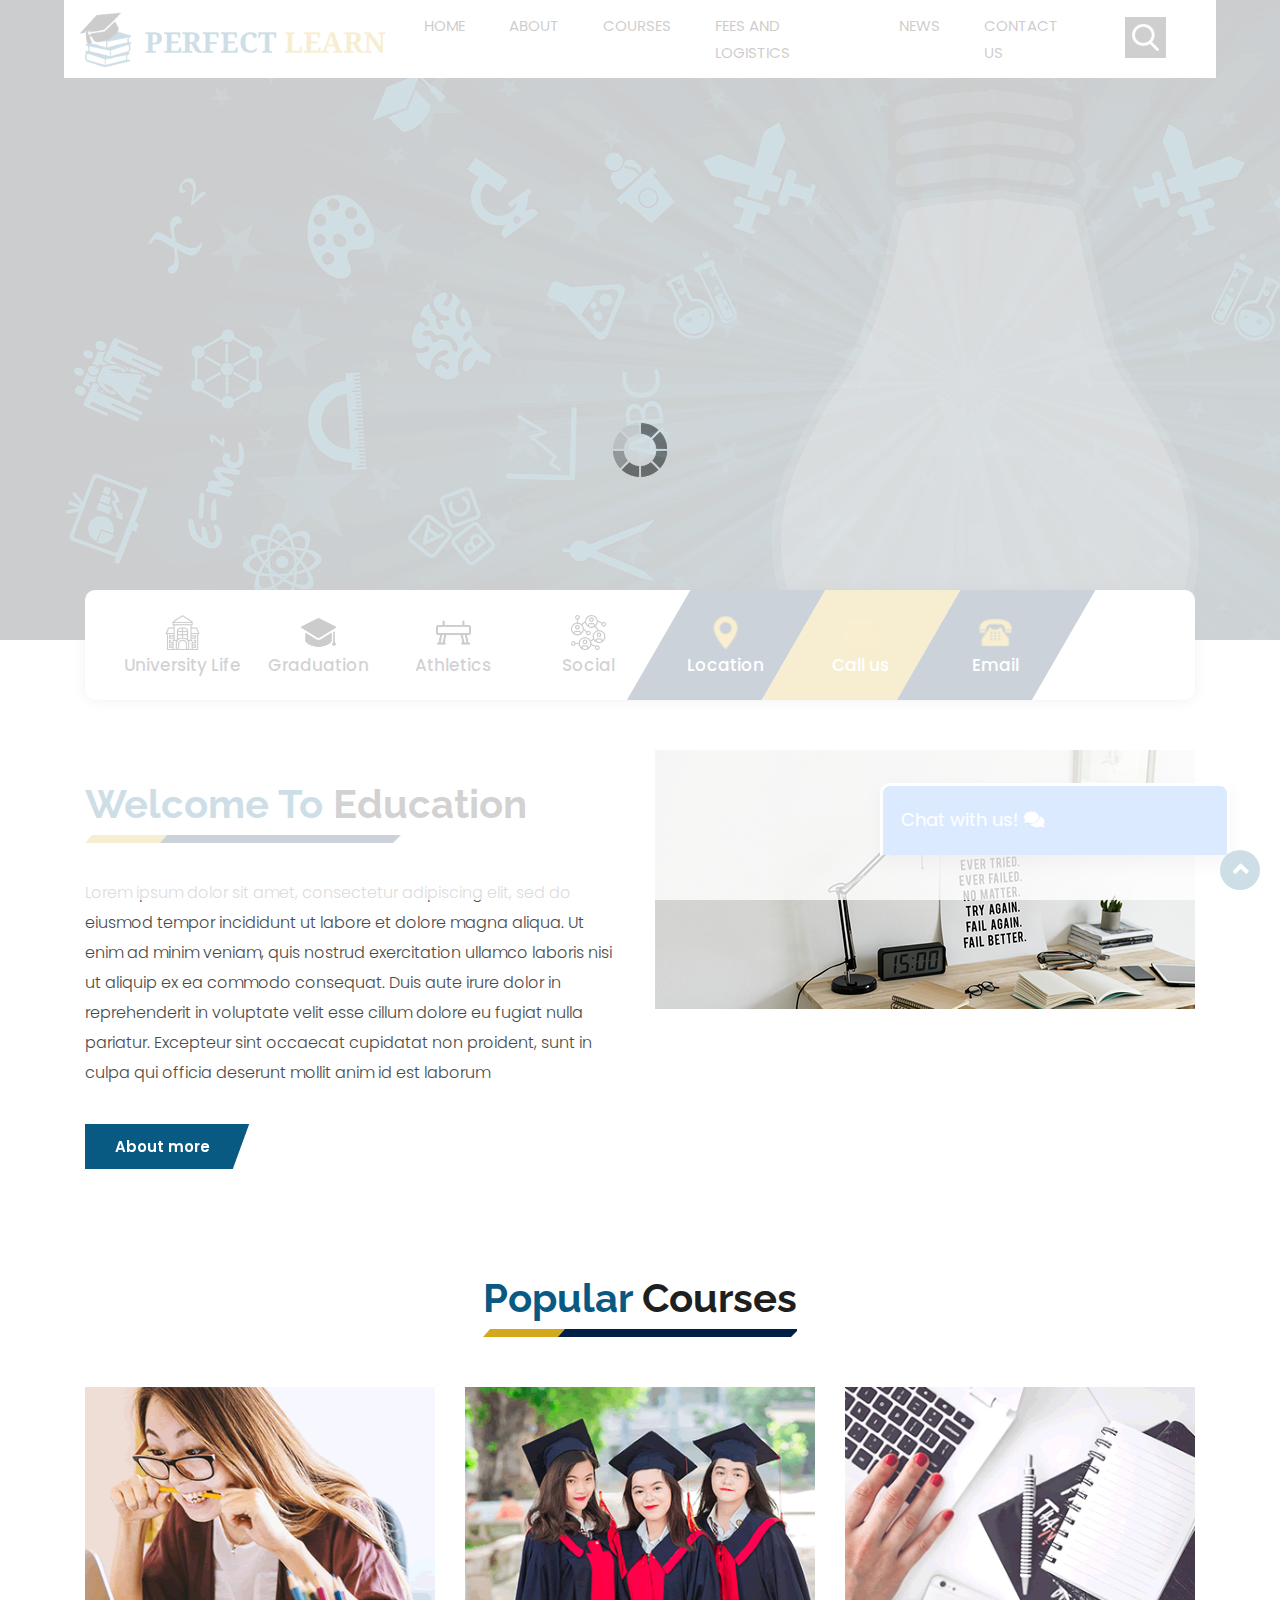
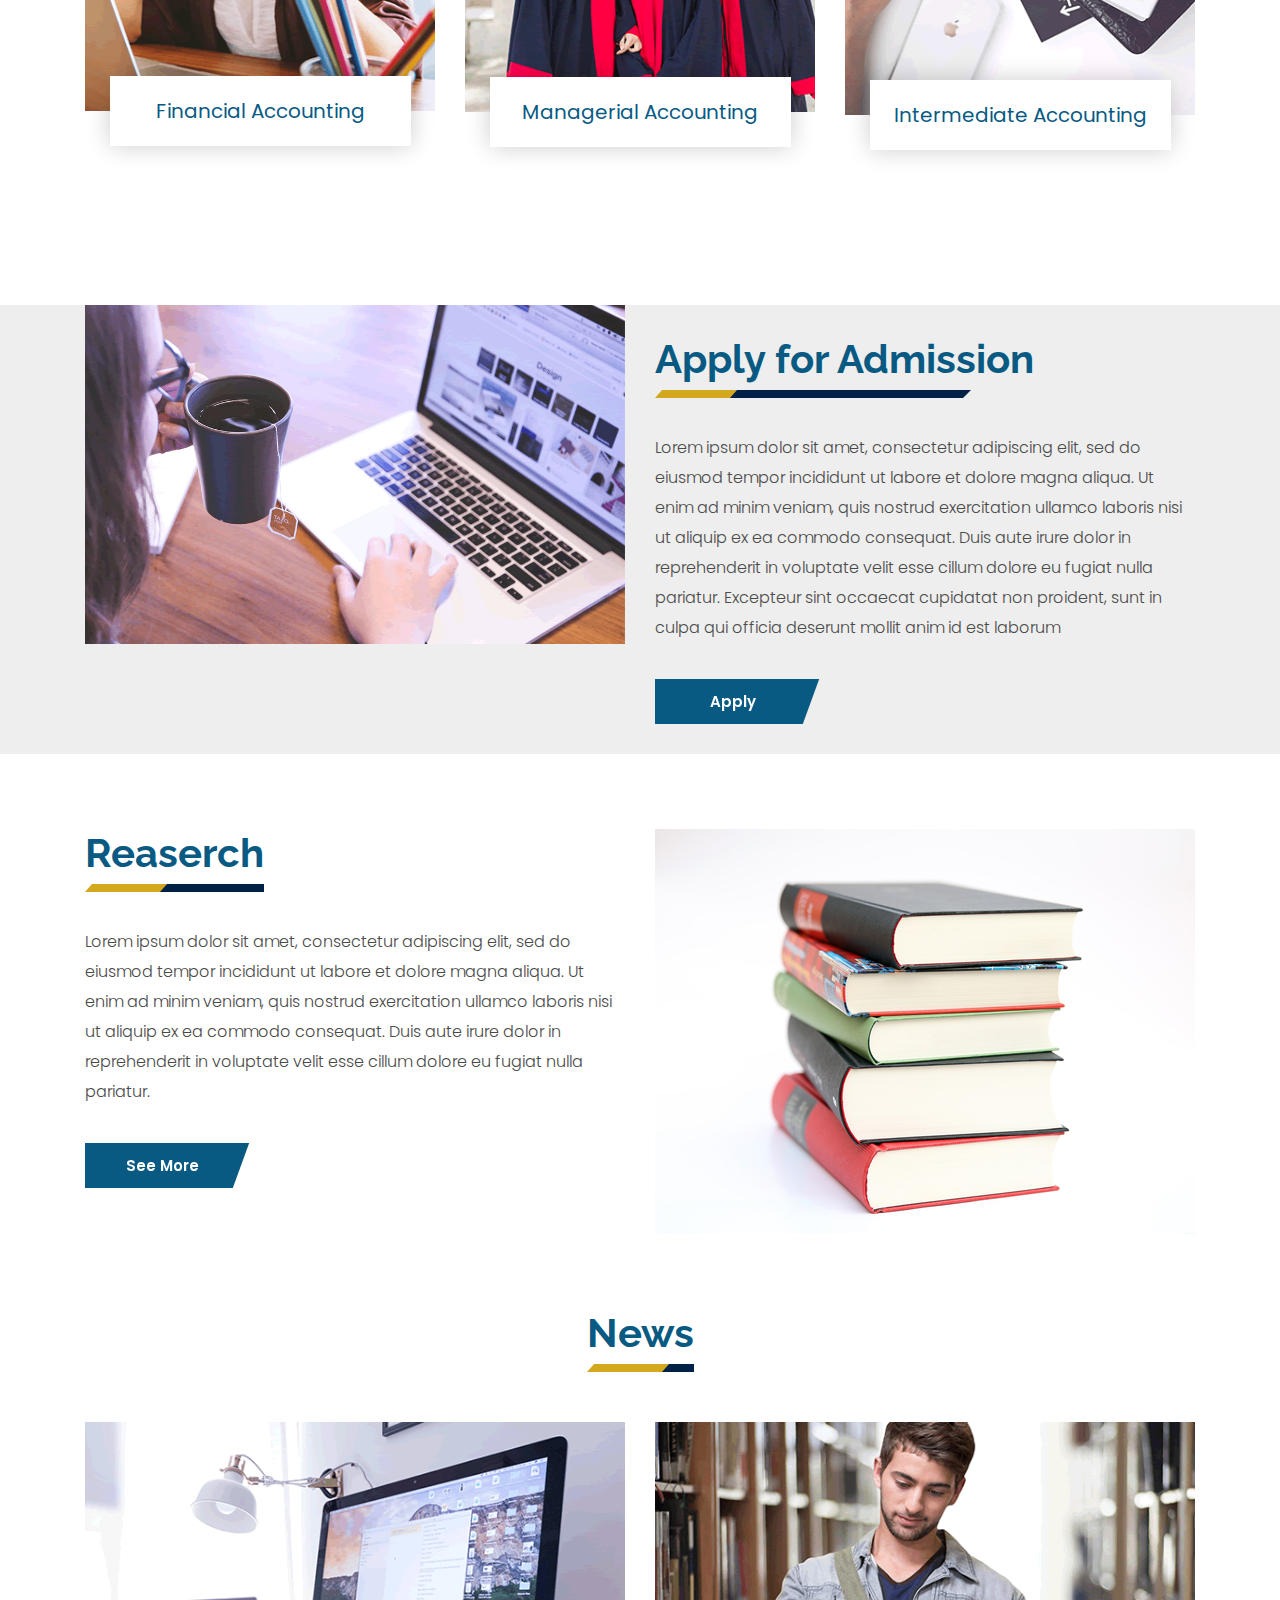
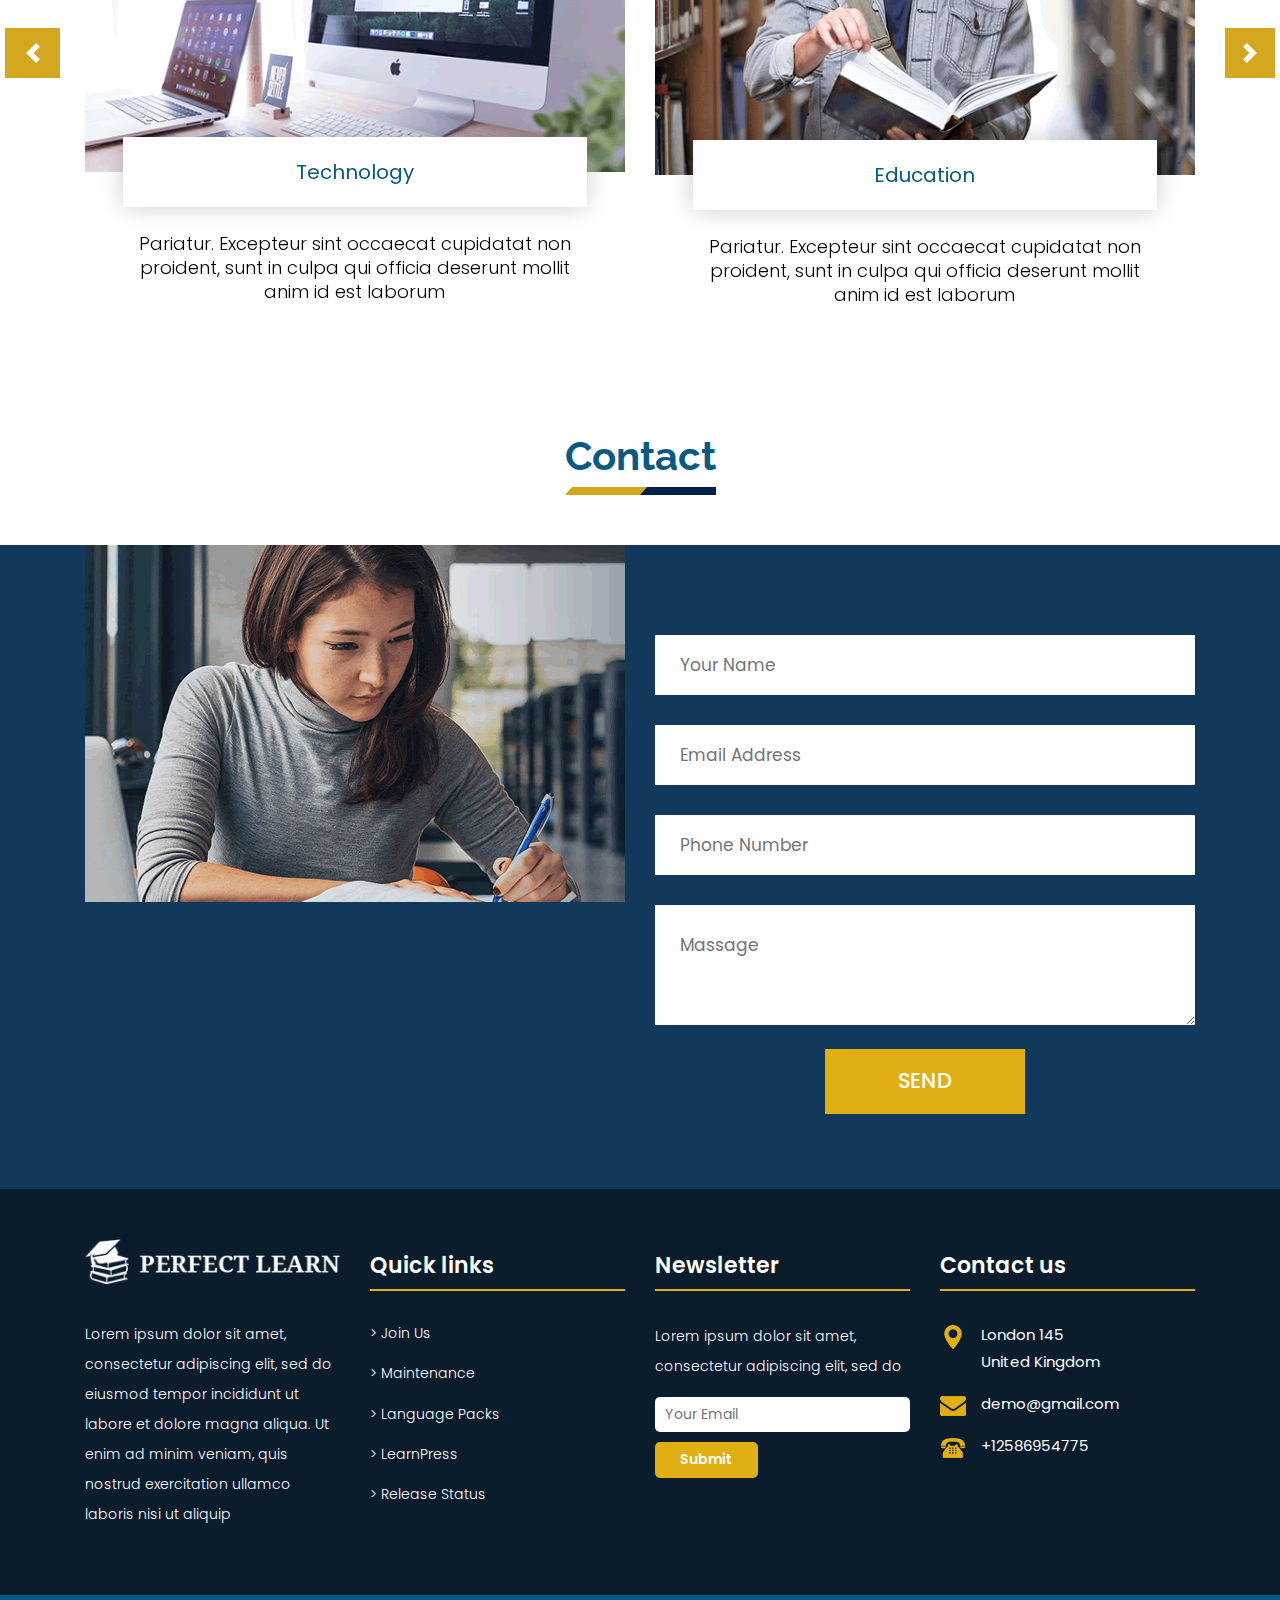
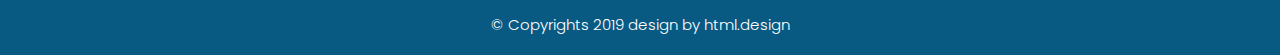
<file: index.html>
<!DOCTYPE html>
<html lang="en">
<!-- Basic -->

<head>
    <meta charset="utf-8">
    <meta http-equiv="X-UA-Compatible" content="IE=edge">

    <!-- Mobile Metas -->
    <meta name="viewport" content="width=device-width, minimum-scale=1.0, maximum-scale=1.0, user-scalable=no">

    <!-- Site Metas -->
    <title>Perfect - Learn Institute</title>
    <meta name="keywords" content="">
    <meta name="description" content="">
    <meta name="author" content="">

    <!-- Site Icons -->
    <link rel="shortcut icon" href="#" type="image/x-icon" />
    <link rel="apple-touch-icon" href="#" />

    <!-- Bootstrap CSS -->
    <link rel="stylesheet" href="css/bootstrap.min.css" />
    <!-- Pogo Slider CSS -->
    <link rel="stylesheet" href="css/pogo-slider.min.css" />
    <!-- Site CSS -->
    <link rel="stylesheet" href="css/style.css" />
    <!-- Responsive CSS -->
    <link rel="stylesheet" href="css/responsive.css" />
    <!-- Custom CSS -->
    <link rel="stylesheet" href="css/custom.css" />

    <!--[if lt IE 9]>
      <script src="https://oss.maxcdn.com/libs/html5shiv/3.7.0/html5shiv.js"></script>
      <script src="https://oss.maxcdn.com/libs/respond.js/1.4.2/respond.min.js"></script>
    <![endif]-->

        <link rel="stylesheet" type="text/css" href="static/css/chat.css">
    <link rel="stylesheet" type="text/css" href="static/css/home.css">
   
     <link rel="stylesheet" type="text/css" href="fontawesome/fontawesome/css/all.css">

</head>

<body id="home" data-spy="scroll" data-target="#navbar-wd" data-offset="98">

    <!-- LOADER -->
    <div id="preloader">
        <div class="loader">
            <img src="images/loader.gif" alt="#" />
        </div>
    </div>
    <!-- end loader -->
    <!-- END LOADER -->

    <!-- Start header -->
    <header class="top-header">
        <nav class="navbar header-nav navbar-expand-lg">
            <div class="container-fluid">
                <a class="navbar-brand" href="index.html"><img src="images/logo.png" alt="image"></a>
                <button class="navbar-toggler" type="button" data-toggle="collapse" data-target="#navbar-wd" aria-controls="navbar-wd" aria-expanded="false" aria-label="Toggle navigation">
                    <span></span>
                    <span></span>
                    <span></span>
                </button>
                <div class="collapse navbar-collapse justify-content-end" id="navbar-wd">
                    <ul class="navbar-nav">
                        <li><a class="nav-link active" href="index.html">Home</a></li>
                        <li><a class="nav-link" href="about.html">About</a></li>
                        <li><a class="nav-link" href="courses.html">Courses</a></li>
                        <li><a class="nav-link" href="reaserch.html">Fees and logistics</a></li>
						<li><a class="nav-link" href="news.html">News</a></li>
						<li><a class="nav-link" href="contact.html">Contact us</a></li>
                    </ul>
                </div>
                <div class="search-box">
                    <input type="text" class="search-txt" placeholder="Search">
                    <a class="search-btn">
                        <img src="images/search_icon.png" alt="#" />
                    </a>
                </div>
            </div>
        </nav>
    </header>
    <!-- End header -->

    <!-- Start Banner -->
    <div class="ulockd-home-slider" style="background-image:url(images/banner_img.png);">
        <div class="container-fluid">
            <div class="row">
                <div class="pogoSlider" id="js-main-slider">
                    <div class="pogoSlider-slide" style="background-image:url(images/banner_img.png);" >
                        <div class="container">
                            <div class="row">
                                <div class="col-md-12">
                                    <div class="slide_text">
                                        <h3><span span class="theme_color">You only have know one thing</span><br>you can learn anything</h3>
                                        <h4>Free Educations</h4>
                                        <br>
                                        <div class="full center">
										    <a class="contact_bt" href="courses.html">Start a Course</a>
										</div>
                                    </div>
                                </div>
                            </div>
                        </div>
                    </div>
                    <div class="pogoSlider-slide" style="background-image:url(images/banner_img.png);">
                        <div class="container">
                            <div class="row">
                                <div class="col-md-12">
                                    <div class="slide_text">
                                        <h3><span span class="theme_color">You only have know one thing</span><br>you can learn anything</h3>
                                        <h4>Free Educations</h4>
                                        <br>
                                        <div class="full center">
										    <a class="contact_bt" href="courses.html">Start a Course</a>
										</div>
                                    </div>
                                </div>
                            </div>
                        </div>
                    </div>
                </div>
                <!-- .pogoSlider -->
            </div>
        </div>
    </div>
    <!-- End Banner -->
    <!-- section -->
	<div class="section tabbar_menu">
	   <div class="container">
	      <div class="row">
		      <div class="col-md-12">
			     <div class="tab_menu">
				    <ul>
					   <li><a href="#"><span class="icon"><img src="images/i1.png" alt="#" /></span><span>University Life</span></a></li>
					   <li><a href="#"><span class="icon"><img src="images/i2.png" alt="#" /></span><span>Graduation</span></a></li>
					   <li><a href="#"><span class="icon"><img src="images/i3.png" alt="#" /></span><span>Athletics</span></a></li>
					   <li><a href="#"><span class="icon"><img src="images/i4.png" alt="#" /></span><span>Social</span></a></li>
					   <li><a href="#"><span class="icon"><img src="images/i5.png" alt="#" /></span><span>Location</span></a></li>
					   <li><a href="#"><span class="icon"><img src="images/i6.png" alt="#" /></span><span>Call us</span></a></li>
					   <li><a href="#"><span class="icon"><img src="images/i7.png" alt="#" /></span><span>Email</span></a></li>
					</ul>
				 </div>
			  </div>
		  </div>
	   </div>
	</div>
	<!-- end section -->
	<!-- section -->
    <div class="section margin-top_50">
        <div class="container">
            <div class="row">
                <div class="col-md-6 layout_padding_2">
                    <div class="full">
                        <div class="heading_main text_align_left">
						   <h2><span>Welcome To</span> Education</h2>
                        </div>
						<div class="full">
						  <p>Lorem ipsum dolor sit amet, consectetur adipiscing elit, sed do eiusmod tempor incididunt ut labore et dolore magna aliqua.
						  Ut enim ad minim veniam, quis nostrud exercitation ullamco laboris nisi ut aliquip ex ea commodo consequat. 
						  Duis aute irure dolor in reprehenderit in voluptate velit esse cillum dolore eu fugiat nulla pariatur. 
						  Excepteur sint occaecat cupidatat non proident, sunt in culpa qui officia deserunt mollit anim id est laborum</p>
						</div>
						<div class="full">
						   <a class="hvr-radial-out button-theme" href="#">About more</a>
						</div>
                    </div>
                </div>
				<div class="col-md-6">
                    <div class="full">
                        <img src="images/img2.png" alt="#" />
                    </div>
                </div>
            </div>
        </div>
    </div>
	<!-- end section -->
	<!-- section -->
    <div class="section layout_padding">
        <div class="container">
            <div class="row">
                <div class="col-md-12">
                    <div class="full">
                        <div class="heading_main text_align_center">
						   <h2><span>Popular </span>Courses</h2>
                        </div>
					  </div>
                </div>
				<div class="col-md-4">
                    <div class="full blog_img_popular">
                       <img class="img-responsive" src="images/p1.png" alt="#" /> 
					   <h4>Financial Accounting</h4>
                    </div>
                </div>
				<div class="col-md-4">
                    <div class="full blog_img_popular">
                        <img class="img-responsive" src="images/p2.png" alt="#" />
						<h4>Managerial Accounting</h4>
                    </div>
                </div>
				<div class="col-md-4">
                    <div class="full blog_img_popular">
                        <img class="img-responsive" src="images/p3.png" alt="#" />
						<h4>Intermediate Accounting</h4>
                    </div>
                </div>
            </div>
        </div>
    </div>
	<!-- end section -->
	<!-- section -->
    <div class="section margin-top_50 silver_bg">
        <div class="container">
            <div class="row">
			    <div class="col-md-6">
                    <div class="full float-right_img">
                        <img src="images/img6.png" alt="#" />
                    </div>
                </div>
                <div class="col-md-6 layout_padding_2">
                    <div class="full">
                        <div class="heading_main text_align_left">
						   <h2><span>Apply for Admission</h2>
                        </div>
						<div class="full">
						  <p>Lorem ipsum dolor sit amet, consectetur adipiscing elit, sed do eiusmod tempor incididunt ut labore et dolore magna aliqua.
						  Ut enim ad minim veniam, quis nostrud exercitation ullamco laboris nisi ut aliquip ex ea commodo consequat. Duis aute irure dolor 
						  in reprehenderit in voluptate velit esse cillum dolore eu fugiat nulla pariatur. Excepteur sint occaecat cupidatat non proident, 
						  sunt in culpa qui officia deserunt mollit anim id est laborum</p>
						</div>
						<div class="full">
						   <a class="hvr-radial-out button-theme" href="#">Apply</a>
						</div>
                    </div>
                </div>
			</div>
        </div>
    </div>
	<!-- end section -->
	<!-- section -->
    <div class="section layout_padding padding_bottom-0">
        <div class="container">
            <div class="row">
                <div class="col-md-6">
                    <div class="full">
                        <div class="heading_main text_align_left">
						   <h2><span>Reaserch</span></h2>
                        </div>
						<div class="full">
						  <p>Lorem ipsum dolor sit amet, consectetur adipiscing elit, sed do eiusmod tempor incididunt ut labore et dolore magna aliqua. 
						  Ut enim ad minim veniam, quis nostrud exercitation ullamco laboris nisi ut aliquip ex ea commodo consequat. Duis aute irure dolor in 
						  reprehenderit in voluptate velit esse cillum dolore eu fugiat nulla pariatur.</p>
						</div>
						<div class="full">
						   <a class="hvr-radial-out button-theme" href="#">See More</a>
						</div>
                    </div>
                </div>
				<div class="col-md-6">
                    <div class="full">
                        <img class="img-responsive" src="images/img7.png" alt="#" />
                    </div>
                </div>
            </div>
        </div>
    </div>
	<!-- end section -->
	<!-- section -->
    <div class="section layout_padding padding_bottom-0">
        <div class="container">
            <div class="row">
                <div class="col-md-12">
                    <div class="full">
                        <div class="heading_main text_align_center">
						   <h2><span>News</span></h2>
                        </div>
					  </div>
                </div>
			  </div>
               <div class="row">
                <div class="col-lg-12">
                    <div id="demo" class="carousel slide" data-ride="carousel">

                        <!-- The slideshow -->
                        <div class="carousel-inner">
                            <div class="carousel-item active">
                                <div class="row">
                                    <div class="col-lg-6 col-md-6 col-sm-12">
									   <div class="full blog_img_popular">
                                          <img class="img-responsive" src="images/img9.png" alt="#" />
										  <h4>Technology</h4>
										  <p>Pariatur. Excepteur sint occaecat cupidatat non proident, sunt in culpa qui officia deserunt mollit anim id est laborum</p>
										</div>
                                    </div>
                                    <div class="col-lg-6 col-md-6 col-sm-12">
                                        <div class="full blog_img_popular">
                                          <img class="img-responsive" src="images/img8.png" alt="#" />
										  <h4>Education</h4>
										  <p>Pariatur. Excepteur sint occaecat cupidatat non proident, sunt in culpa qui officia deserunt mollit anim id est laborum</p>
										</div>
                                    </div>
                                </div>
                            </div>
                            <div class="carousel-item">
                                <div class="row">
                                    <div class="col-lg-6 col-md-6 col-sm-12">
									   <div class="full blog_img_popular">
                                          <img class="img-responsive" src="images/img9.png" alt="#" />
										  <h4>Technology</h4>
										  <p>Pariatur. Excepteur sint occaecat cupidatat non proident, sunt in culpa qui officia deserunt mollit anim id est laborum</p>
										</div>
                                    </div>
                                    <div class="col-lg-6 col-md-6 col-sm-12">
                                        <div class="full blog_img_popular">
                                          <img class="img-responsive" src="images/img8.png" alt="#" />
										  <h4>Education</h4>
										  <p>Pariatur. Excepteur sint occaecat cupidatat non proident, sunt in culpa qui officia deserunt mollit anim id est laborum</p>
										</div>
                                    </div>
                                </div>
                            </div>
                        </div>

                        <!-- Left and right controls -->
                        <a class="carousel-control-prev" href="#demo" data-slide="prev">
                            <span class="carousel-control-prev-icon"></span>
                        </a>
                        <a class="carousel-control-next" href="#demo" data-slide="next">
                            <span class="carousel-control-next-icon"></span>
                        </a>

                    </div>
                </div>

            </div>			  
           </div>
        </div>
	<!-- end section -->
	<!-- section -->
    <div class="section layout_padding padding_bottom-0">
        <div class="container">
            <div class="row">
                <div class="col-md-12">
                    <div class="full">
                        <div class="heading_main text_align_center">
						   <h2><span>Contact</span></h2>
                        </div>
					  </div>
                </div>
			  </div>
           </div>
        </div>
	<!-- end section -->
	<!-- section -->
    <div class="section contact_section" style="background:#12385b;">
        <div class="container">
               <div class="row">
                 <div class="col-lg-6 col-md-6 col-sm-12">
				    <div class="full float-right_img">
                        <img src="images/img10.png" alt="#">
                    </div>
                 </div>
				 <div class="layout_padding col-lg-6 col-md-6 col-sm-12">
				    <div class="contact_form">
					    <form action="contact.html">
						   <fieldset>
						       <div class="full field">
							      <input type="text" placeholder="Your Name" name="your name" />
							   </div>
							   <div class="full field">
							      <input type="email" placeholder="Email Address" name="Email" />
							   </div>
							   <div class="full field">
							      <input type="phn" placeholder="Phone Number" name="Phone number" />
							   </div>
							   <div class="full field">
							      <textarea placeholder="Massage"></textarea>
							   </div>
							   <div class="full field">
							      <div class="center"><button>Send</button></div>
							   </div>
						   </fieldset>
						</form>
					</div>
                 </div>
               </div>			  
           </div>
        </div>
	<!-- end section -->
    <!-- Start Footer -->
    <footer class="footer-box">
        <div class="container">
		
		   <div class="row">
		   
		      <div class="col-xs-12 col-sm-6 col-md-6 col-lg-3">
			     <div class="footer_blog">
				    <div class="full margin-bottom_30">
					   <img src="images/footer_logo.png" alt="#" />
					 </div>
					 <div class="full white_fonts">
					    <p>Lorem ipsum dolor sit amet, consectetur adipiscing elit, sed do eiusmod tempor incididunt ut labore et dolore magna aliqua. 
						Ut enim ad minim veniam, quis nostrud exercitation ullamco laboris nisi ut aliquip </p>
					 </div>
				 </div>
			  </div>
			  
			  <div class="col-xs-12 col-sm-6 col-md-6 col-lg-3">
			       <div class="footer_blog footer_menu white_fonts">
						    <h3>Quick links</h3>
						    <ul> 
							  <li><a href="#">> Join Us</a></li>
							  <li><a href="#">> Maintenance</a></li>
							  <li><a href="#">> Language Packs</a></li>
							  <li><a href="#">> LearnPress</a></li>
							  <li><a href="#">> Release Status</a></li>
							</ul>
						 </div>
				 </div>
				 
				 <div class="col-xs-12 col-sm-6 col-md-6 col-lg-3">
				 <div class="footer_blog full white_fonts">
						     <h3>Newsletter</h3>
							 <p>Lorem ipsum dolor sit amet, consectetur adipiscing elit, sed do</p>
							 <div class="newsletter_form">
							    <form action="index.html">
								   <input type="email" placeholder="Your Email" name="#" required />
								   <button>Submit</button>
								</form>
							 </div>
						 </div>
					</div>	 
			  
			  <div class="col-xs-12 col-sm-6 col-md-6 col-lg-3">
				 <div class="footer_blog full white_fonts">
						     <h3>Contact us</h3>
							 <ul class="full">
							   <li><img src="images/i5.png"><span>London 145<br>United Kingdom</span></li>
							   <li><img src="images/i6.png"><span>demo@gmail.com</span></li>
							   <li><img src="images/i7.png"><span>+12586954775</span></li>
							 </ul>
						 </div>
					</div>	 
			  
		   </div>
		
        </div>
    </footer>
    <!-- End Footer -->

    <div class="footer_bottom">
        <div class="container">
            <div class="row">
                <div class="col-12">
                    <p class="crp">© Copyrights 2019 design by html.design</p>
                </div>
            </div>
        </div>
    </div>



    <!--CHATBOT SECTION-->
   
  
<div class="chat-bar-collapsible">
    <button id="chat-button" type="button" class="collapsible">Chat with us! 
     <i id="chat-icon" style="color: #fff;" class="fas fa-comments"></i>
    </button>

    <div class="content">
        <div class="full-chat-block">
            <!-- Message Container-->
            <div class="outer-container">
                <div class="chat-container">
                    
                    <!--Messages-->
                    <div id="chatbox">
                        <h5 id="chat-timestamp"></h5>
                        <p id="botStarterMessage" class="botText"><span>Loading...</span></p>
                    </div>

                    <!--USER INPUTBOX-->
                    <div class="chat-bar-input-block">
                        <div id="userInput">
                            <input id="textInput" class="input-box" type="text" name="msg" placeholder="Tap 'Enter' to send a message">
                            <p></p>
                        </div>

                    <div class="chat-bar-icons">
                    <i id="chat-icon" style="color: crimson;" class="fas fa-heart" onclick="heartButton()"></i>

                    <i id="chat-icon" style="color: #333;" class="fa fa fa-paper-plane" onclick="sendButton()"></i>
                    </div>
                    </div>

                 <div id="chat-bar-bottom">
                    <p></p>
                 </div>

                </div>
            </div>
        </div>
    </div>
</div>
   


<!--END OF CHATBOT SECTION-->
    <a href="#" id="scroll-to-top" class="hvr-radial-out"><i class="fa fa-angle-up"></i></a>

    <!-- ALL JS FILES -->
    <script src="js/jquery.min.js"></script>
	<script src="js/popper.min.js"></script>
    <script src="js/bootstrap.min.js"></script>
    <!-- ALL PLUGINS -->
    <script src="js/jquery.magnific-popup.min.js"></script>
    <script src="js/jquery.pogo-slider.min.js"></script>
    <script src="js/slider-index.js"></script>
    <script src="js/smoothscroll.js"></script>
    <script src="js/form-validator.min.js"></script>
    <script src="js/contact-form-script.js"></script>
    <script src="js/isotope.min.js"></script>
    <script src="js/images-loded.min.js"></script>
    <script src="js/custom.js"></script>
	<script>
	/* counter js */

(function ($) {
	$.fn.countTo = function (options) {
		options = options || {};
		
		return $(this).each(function () {
			// set options for current element
			var settings = $.extend({}, $.fn.countTo.defaults, {
				from:            $(this).data('from'),
				to:              $(this).data('to'),
				speed:           $(this).data('speed'),
				refreshInterval: $(this).data('refresh-interval'),
				decimals:        $(this).data('decimals')
			}, options);
			
			// how many times to update the value, and how much to increment the value on each update
			var loops = Math.ceil(settings.speed / settings.refreshInterval),
				increment = (settings.to - settings.from) / loops;
			
			// references & variables that will change with each update
			var self = this,
				$self = $(this),
				loopCount = 0,
				value = settings.from,
				data = $self.data('countTo') || {};
			
			$self.data('countTo', data);
			
			// if an existing interval can be found, clear it first
			if (data.interval) {
				clearInterval(data.interval);
			}
			data.interval = setInterval(updateTimer, settings.refreshInterval);
			
			// initialize the element with the starting value
			render(value);
			
			function updateTimer() {
				value += increment;
				loopCount++;
				
				render(value);
				
				if (typeof(settings.onUpdate) == 'function') {
					settings.onUpdate.call(self, value);
				}
				
				if (loopCount >= loops) {
					// remove the interval
					$self.removeData('countTo');
					clearInterval(data.interval);
					value = settings.to;
					
					if (typeof(settings.onComplete) == 'function') {
						settings.onComplete.call(self, value);
					}
				}
			}
			
			function render(value) {
				var formattedValue = settings.formatter.call(self, value, settings);
				$self.html(formattedValue);
			}
		});
	};
	
	$.fn.countTo.defaults = {
		from: 0,               // the number the element should start at
		to: 0,                 // the number the element should end at
		speed: 1000,           // how long it should take to count between the target numbers
		refreshInterval: 100,  // how often the element should be updated
		decimals: 0,           // the number of decimal places to show
		formatter: formatter,  // handler for formatting the value before rendering
		onUpdate: null,        // callback method for every time the element is updated
		onComplete: null       // callback method for when the element finishes updating
	};
	
	function formatter(value, settings) {
		return value.toFixed(settings.decimals);
	}
}(jQuery));

jQuery(function ($) {
  // custom formatting example
  $('.count-number').data('countToOptions', {
	formatter: function (value, options) {
	  return value.toFixed(options.decimals).replace(/\B(?=(?:\d{3})+(?!\d))/g, ',');
	}
  });
  
  // start all the timers
  $('.timer').each(count);  
  
  function count(options) {
	var $this = $(this);
	options = $.extend({}, options || {}, $this.data('countToOptions') || {});
	$this.countTo(options);
  }
});
	</script>

<script src="jquery.js"></script>
<script src="static/script/chat.js"></script>
<script src="static/script/responses.js"></script>


</body>

</html>
</file>
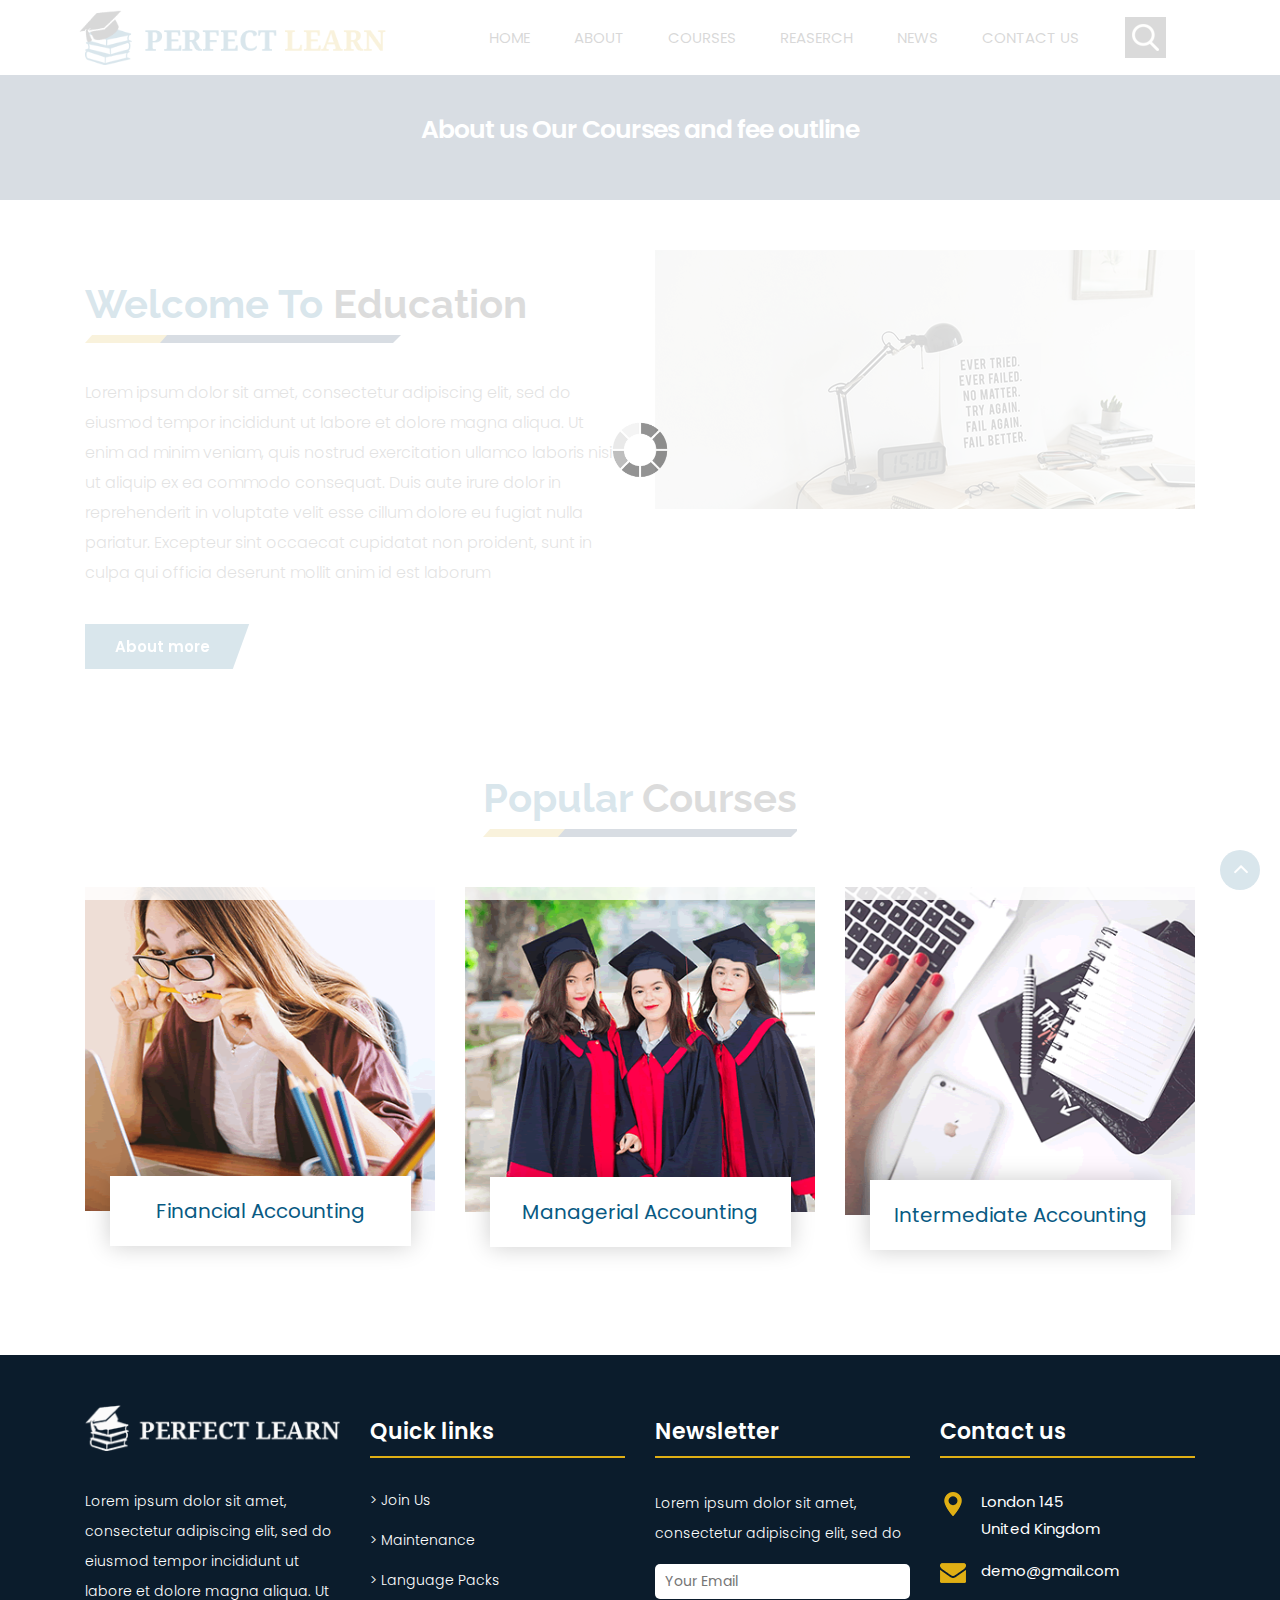
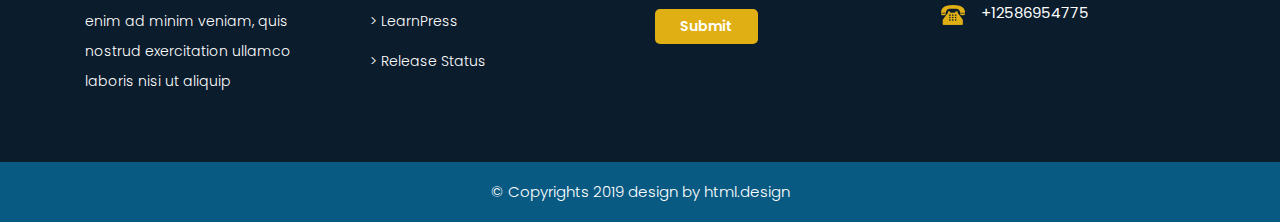
<file: about.html>
<!DOCTYPE html>
<html lang="en">
<!-- Basic -->

<head>
    <meta charset="utf-8">
    <meta http-equiv="X-UA-Compatible" content="IE=edge">

    <!-- Mobile Metas -->
    <meta name="viewport" content="width=device-width, minimum-scale=1.0, maximum-scale=1.0, user-scalable=no">

    <!-- Site Metas -->
    <title>Perfect - Responsive HTML5 Template</title>
    <meta name="keywords" content="">
    <meta name="description" content="">
    <meta name="author" content="">

    <!-- Site Icons -->
    <link rel="shortcut icon" href="#" type="image/x-icon" />
    <link rel="apple-touch-icon" href="#" />

    <!-- Bootstrap CSS -->
    <link rel="stylesheet" href="css/bootstrap.min.css" />
    <!-- Pogo Slider CSS -->
    <link rel="stylesheet" href="css/pogo-slider.min.css" />
    <!-- Site CSS -->
    <link rel="stylesheet" href="css/style.css" />
    <!-- Responsive CSS -->
    <link rel="stylesheet" href="css/responsive.css" />
    <!-- Custom CSS -->
    <link rel="stylesheet" href="css/custom.css" />

    <!--[if lt IE 9]>
      <script src="https://oss.maxcdn.com/libs/html5shiv/3.7.0/html5shiv.js"></script>
      <script src="https://oss.maxcdn.com/libs/respond.js/1.4.2/respond.min.js"></script>
    <![endif]-->

</head>

<body id="inner_page" data-spy="scroll" data-target="#navbar-wd" data-offset="98">

    <!-- LOADER -->
    <div id="preloader">
        <div class="loader">
            <img src="images/loader.gif" alt="#" />
        </div>
    </div>
    <!-- end loader -->
    <!-- END LOADER -->

    <!-- Start header -->
    <header class="top-header">
        <nav class="navbar header-nav navbar-expand-lg">
            <div class="container-fluid">
                <a class="navbar-brand" href="index.html"><img src="images/logo.png" alt="image"></a>
                <button class="navbar-toggler" type="button" data-toggle="collapse" data-target="#navbar-wd" aria-controls="navbar-wd" aria-expanded="false" aria-label="Toggle navigation">
                    <span></span>
                    <span></span>
                    <span></span>
                </button>
                <div class="collapse navbar-collapse justify-content-end" id="navbar-wd">
                    <ul class="navbar-nav">
                        <li><a class="nav-link active" href="index.html">Home</a></li>
                        <li><a class="nav-link" href="about.html">About</a></li>
                        <li><a class="nav-link" href="courses.html">Courses</a></li>
                        <li><a class="nav-link" href="reaserch.html">Reaserch</a></li>
						<li><a class="nav-link" href="news.html">News</a></li>
						<li><a class="nav-link" href="contact.html">Contact us</a></li>
                    </ul>
                </div>
                <div class="search-box">
                    <input type="text" class="search-txt" placeholder="Search">
                    <a class="search-btn">
                        <img src="images/search_icon.png" alt="#" />
                    </a>
                </div>
            </div>
        </nav>
    </header>
    <!-- End header -->

	<!-- section -->
	
	<section class="inner_banner">
	  <div class="container">
	      <div class="row">
		      <div class="col-12">
			     <div class="full">
				     <h3>About us Our Courses and fee outline</h3>
				 </div>
			  </div>
		  </div>
	  </div>
	</section>
	
	<!-- end section -->
   
	<!-- section -->
    <div class="section margin-top_50">
        <div class="container">
            <div class="row">
                <div class="col-md-6 layout_padding_2">
                    <div class="full">
                        <div class="heading_main text_align_left">
						   <h2><span>Welcome To</span> Education</h2>
                        </div>
						<div class="full">
						  <p>Lorem ipsum dolor sit amet, consectetur adipiscing elit, sed do eiusmod tempor incididunt ut labore et dolore magna aliqua.
						  Ut enim ad minim veniam, quis nostrud exercitation ullamco laboris nisi ut aliquip ex ea commodo consequat. 
						  Duis aute irure dolor in reprehenderit in voluptate velit esse cillum dolore eu fugiat nulla pariatur. 
						  Excepteur sint occaecat cupidatat non proident, sunt in culpa qui officia deserunt mollit anim id est laborum</p>
						</div>
						<div class="full">
						   <a class="hvr-radial-out button-theme" href="#">About more</a>
						</div>
                    </div>
                </div>
				<div class="col-md-6">
                    <div class="full">
                        <img src="images/img2.png" alt="#" />
                    </div>
                </div>
            </div>
        </div>
    </div>
	<!-- end section -->
	<!-- section -->
    <div class="section layout_padding">
        <div class="container">
            <div class="row">
                <div class="col-md-12">
                    <div class="full">
                        <div class="heading_main text_align_center">
						   <h2><span>Popular </span>Courses</h2>
                        </div>
					  </div>
                </div>
				<div class="col-md-4">
                    <div class="full blog_img_popular">
                       <img class="img-responsive" src="images/p1.png" alt="#" /> 
					   <h4>Financial Accounting</h4>
                    </div>
                </div>
				<div class="col-md-4">
                    <div class="full blog_img_popular">
                        <img class="img-responsive" src="images/p2.png" alt="#" />
						<h4>Managerial Accounting</h4>
                    </div>
                </div>
				<div class="col-md-4">
                    <div class="full blog_img_popular">
                        <img class="img-responsive" src="images/p3.png" alt="#" />
						<h4>Intermediate Accounting</h4>
                    </div>
                </div>
            </div>
        </div>
    </div>
	<!-- end section -->
    <!-- Start Footer -->
    <footer class="footer-box">
        <div class="container">
		
		   <div class="row">
		   
		      <div class="col-xs-12 col-sm-6 col-md-6 col-lg-3">
			     <div class="footer_blog">
				    <div class="full margin-bottom_30">
					   <img src="images/footer_logo.png" alt="#" />
					 </div>
					 <div class="full white_fonts">
					    <p>Lorem ipsum dolor sit amet, consectetur adipiscing elit, sed do eiusmod tempor incididunt ut labore et dolore magna aliqua. 
						Ut enim ad minim veniam, quis nostrud exercitation ullamco laboris nisi ut aliquip </p>
					 </div>
				 </div>
			  </div>
			  
			  <div class="col-xs-12 col-sm-6 col-md-6 col-lg-3">
			       <div class="footer_blog footer_menu white_fonts">
						    <h3>Quick links</h3>
						    <ul> 
							  <li><a href="#">> Join Us</a></li>
							  <li><a href="#">> Maintenance</a></li>
							  <li><a href="#">> Language Packs</a></li>
							  <li><a href="#">> LearnPress</a></li>
							  <li><a href="#">> Release Status</a></li>
							</ul>
						 </div>
				 </div>
				 
				 <div class="col-xs-12 col-sm-6 col-md-6 col-lg-3">
				 <div class="footer_blog full white_fonts">
						     <h3>Newsletter</h3>
							 <p>Lorem ipsum dolor sit amet, consectetur adipiscing elit, sed do</p>
							 <div class="newsletter_form">
							    <form action="index.html">
								   <input type="email" placeholder="Your Email" name="#" required />
								   <button>Submit</button>
								</form>
							 </div>
						 </div>
					</div>	 
			  
			  <div class="col-xs-12 col-sm-6 col-md-6 col-lg-3">
				 <div class="footer_blog full white_fonts">
						     <h3>Contact us</h3>
							 <ul class="full">
							   <li><img src="images/i5.png"><span>London 145<br>United Kingdom</span></li>
							   <li><img src="images/i6.png"><span>demo@gmail.com</span></li>
							   <li><img src="images/i7.png"><span>+12586954775</span></li>
							 </ul>
						 </div>
					</div>	 
			  
		   </div>
		
        </div>
    </footer>
    <!-- End Footer -->

    <div class="footer_bottom">
        <div class="container">
            <div class="row">
                <div class="col-12">
                    <p class="crp">© Copyrights 2019 design by html.design</p>
                </div>
            </div>
        </div>
    </div>

    <a href="#" id="scroll-to-top" class="hvr-radial-out"><i class="fa fa-angle-up"></i></a>

    <!-- ALL JS FILES -->
    <script src="js/jquery.min.js"></script>
	<script src="js/popper.min.js"></script>
    <script src="js/bootstrap.min.js"></script>
    <!-- ALL PLUGINS -->
    <script src="js/jquery.magnific-popup.min.js"></script>
    <script src="js/jquery.pogo-slider.min.js"></script>
    <script src="js/slider-index.js"></script>
    <script src="js/smoothscroll.js"></script>
    <script src="js/form-validator.min.js"></script>
    <script src="js/contact-form-script.js"></script>
    <script src="js/isotope.min.js"></script>
    <script src="js/images-loded.min.js"></script>
    <script src="js/custom.js"></script>
	<script>
	/* counter js */

(function ($) {
	$.fn.countTo = function (options) {
		options = options || {};
		
		return $(this).each(function () {
			// set options for current element
			var settings = $.extend({}, $.fn.countTo.defaults, {
				from:            $(this).data('from'),
				to:              $(this).data('to'),
				speed:           $(this).data('speed'),
				refreshInterval: $(this).data('refresh-interval'),
				decimals:        $(this).data('decimals')
			}, options);
			
			// how many times to update the value, and how much to increment the value on each update
			var loops = Math.ceil(settings.speed / settings.refreshInterval),
				increment = (settings.to - settings.from) / loops;
			
			// references & variables that will change with each update
			var self = this,
				$self = $(this),
				loopCount = 0,
				value = settings.from,
				data = $self.data('countTo') || {};
			
			$self.data('countTo', data);
			
			// if an existing interval can be found, clear it first
			if (data.interval) {
				clearInterval(data.interval);
			}
			data.interval = setInterval(updateTimer, settings.refreshInterval);
			
			// initialize the element with the starting value
			render(value);
			
			function updateTimer() {
				value += increment;
				loopCount++;
				
				render(value);
				
				if (typeof(settings.onUpdate) == 'function') {
					settings.onUpdate.call(self, value);
				}
				
				if (loopCount >= loops) {
					// remove the interval
					$self.removeData('countTo');
					clearInterval(data.interval);
					value = settings.to;
					
					if (typeof(settings.onComplete) == 'function') {
						settings.onComplete.call(self, value);
					}
				}
			}
			
			function render(value) {
				var formattedValue = settings.formatter.call(self, value, settings);
				$self.html(formattedValue);
			}
		});
	};
	
	$.fn.countTo.defaults = {
		from: 0,               // the number the element should start at
		to: 0,                 // the number the element should end at
		speed: 1000,           // how long it should take to count between the target numbers
		refreshInterval: 100,  // how often the element should be updated
		decimals: 0,           // the number of decimal places to show
		formatter: formatter,  // handler for formatting the value before rendering
		onUpdate: null,        // callback method for every time the element is updated
		onComplete: null       // callback method for when the element finishes updating
	};
	
	function formatter(value, settings) {
		return value.toFixed(settings.decimals);
	}
}(jQuery));

jQuery(function ($) {
  // custom formatting example
  $('.count-number').data('countToOptions', {
	formatter: function (value, options) {
	  return value.toFixed(options.decimals).replace(/\B(?=(?:\d{3})+(?!\d))/g, ',');
	}
  });
  
  // start all the timers
  $('.timer').each(count);  
  
  function count(options) {
	var $this = $(this);
	options = $.extend({}, options || {}, $this.data('countToOptions') || {});
	$this.countTo(options);
  }
});
	</script>
</body>

</html>
</file>
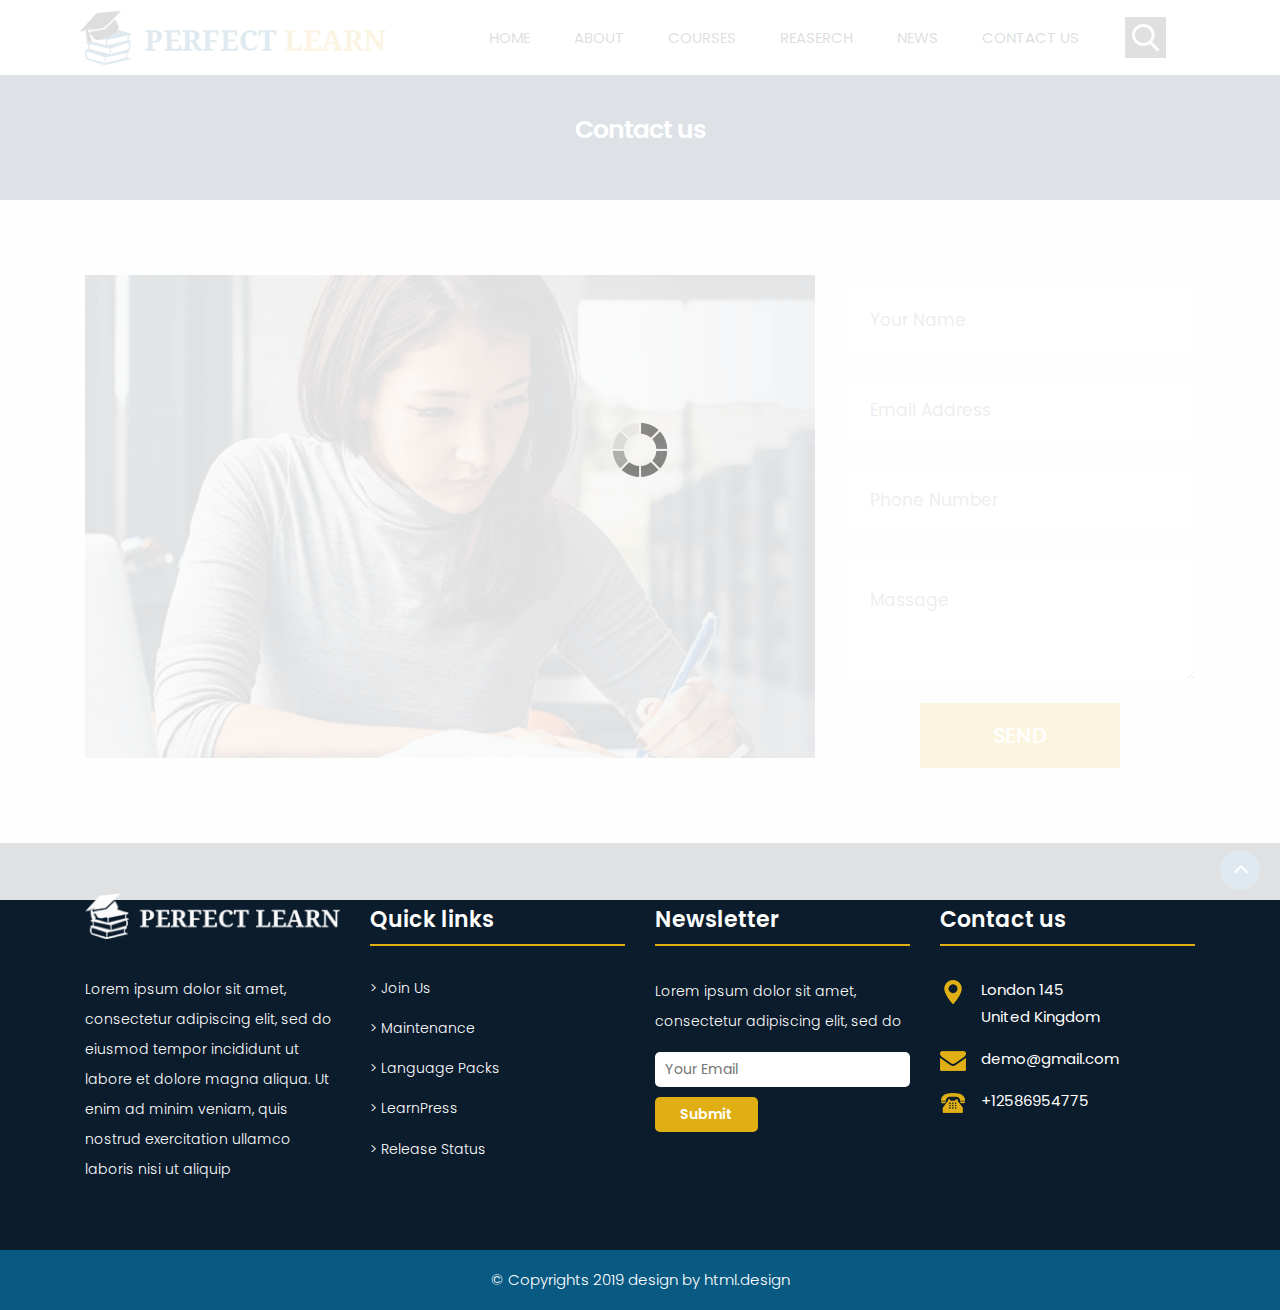
<file: contact.html>
<!DOCTYPE html>
<html lang="en">
<!-- Basic -->

<head>
    <meta charset="utf-8">
    <meta http-equiv="X-UA-Compatible" content="IE=edge">

    <!-- Mobile Metas -->
    <meta name="viewport" content="width=device-width, minimum-scale=1.0, maximum-scale=1.0, user-scalable=no">

    <!-- Site Metas -->
    <title>Perfect - Responsive HTML5 Template</title>
    <meta name="keywords" content="">
    <meta name="description" content="">
    <meta name="author" content="">

    <!-- Site Icons -->
    <link rel="shortcut icon" href="#" type="image/x-icon" />
    <link rel="apple-touch-icon" href="#" />

    <!-- Bootstrap CSS -->
    <link rel="stylesheet" href="css/bootstrap.min.css" />
    <!-- Pogo Slider CSS -->
    <link rel="stylesheet" href="css/pogo-slider.min.css" />
    <!-- Site CSS -->
    <link rel="stylesheet" href="css/style.css" />
    <!-- Responsive CSS -->
    <link rel="stylesheet" href="css/responsive.css" />
    <!-- Custom CSS -->
    <link rel="stylesheet" href="css/custom.css" />

    <!--[if lt IE 9]>
      <script src="https://oss.maxcdn.com/libs/html5shiv/3.7.0/html5shiv.js"></script>
      <script src="https://oss.maxcdn.com/libs/respond.js/1.4.2/respond.min.js"></script>
    <![endif]-->

</head>

<body id="inner_page" data-spy="scroll" data-target="#navbar-wd" data-offset="98">

    <!-- LOADER -->
    <div id="preloader">
        <div class="loader">
            <img src="images/loader.gif" alt="#" />
        </div>
    </div>
    <!-- end loader -->
    <!-- END LOADER -->

    <!-- Start header -->
    <header class="top-header">
        <nav class="navbar header-nav navbar-expand-lg">
            <div class="container-fluid">
                <a class="navbar-brand" href="index.html"><img src="images/logo.png" alt="image"></a>
                <button class="navbar-toggler" type="button" data-toggle="collapse" data-target="#navbar-wd" aria-controls="navbar-wd" aria-expanded="false" aria-label="Toggle navigation">
                    <span></span>
                    <span></span>
                    <span></span>
                </button>
                <div class="collapse navbar-collapse justify-content-end" id="navbar-wd">
                    <ul class="navbar-nav">
                        <li><a class="nav-link active" href="index.html">Home</a></li>
                        <li><a class="nav-link" href="about.html">About</a></li>
                        <li><a class="nav-link" href="courses.html">Courses</a></li>
                        <li><a class="nav-link" href="reaserch.html">Reaserch</a></li>
						<li><a class="nav-link" href="news.html">News</a></li>
						<li><a class="nav-link" href="contact.html">Contact us</a></li>
                    </ul>
                </div>
                <div class="search-box">
                    <input type="text" class="search-txt" placeholder="Search">
                    <a class="search-btn">
                        <img src="images/search_icon.png" alt="#" />
                    </a>
                </div>
            </div>
        </nav>
    </header>
    <!-- End header -->

	<!-- section -->
	
	<section class="inner_banner">
	  <div class="container">
	      <div class="row">
		      <div class="col-12">
			     <div class="full">
				     <h3>Contact us</h3>
				 </div>
			  </div>
		  </div>
	  </div>
	</section>
	
	<!-- end section -->
   
	<!-- section -->
    <div class="section layout_padding contact_section" style="background:#f6f6f6;">
        <div class="container">
               <div class="row">
                 <div class="col-lg-8 col-md-8 col-sm-12">
				    <div class="full float-right_img">
                        <img src="images/img10.png" alt="#">
                    </div>
                 </div>
				 <div class="col-lg-4 col-md-4 col-sm-12">
				    <div class="contact_form">
					    <form action="contact.html">
						   <fieldset>
						       <div class="full field">
							      <input type="text" placeholder="Your Name" name="your name" />
							   </div>
							   <div class="full field">
							      <input type="email" placeholder="Email Address" name="Email" />
							   </div>
							   <div class="full field">
							      <input type="phn" placeholder="Phone Number" name="Phone number" />
							   </div>
							   <div class="full field">
							      <textarea placeholder="Massage"></textarea>
							   </div>
							   <div class="full field">
							      <div class="center"><button>Send</button></div>
							   </div>
						   </fieldset>
						</form>
					</div>
                 </div>
               </div>			  
           </div>
        </div>
	<!-- end section -->
    <!-- Start Footer -->
    <footer class="footer-box">
        <div class="container">
		
		   <div class="row">
		   
		      <div class="col-xs-12 col-sm-6 col-md-6 col-lg-3">
			     <div class="footer_blog">
				    <div class="full margin-bottom_30">
					   <img src="images/footer_logo.png" alt="#" />
					 </div>
					 <div class="full white_fonts">
					    <p>Lorem ipsum dolor sit amet, consectetur adipiscing elit, sed do eiusmod tempor incididunt ut labore et dolore magna aliqua. 
						Ut enim ad minim veniam, quis nostrud exercitation ullamco laboris nisi ut aliquip </p>
					 </div>
				 </div>
			  </div>
			  
			  <div class="col-xs-12 col-sm-6 col-md-6 col-lg-3">
			       <div class="footer_blog footer_menu white_fonts">
						    <h3>Quick links</h3>
						    <ul> 
							  <li><a href="#">> Join Us</a></li>
							  <li><a href="#">> Maintenance</a></li>
							  <li><a href="#">> Language Packs</a></li>
							  <li><a href="#">> LearnPress</a></li>
							  <li><a href="#">> Release Status</a></li>
							</ul>
						 </div>
				 </div>
				 
				 <div class="col-xs-12 col-sm-6 col-md-6 col-lg-3">
				 <div class="footer_blog full white_fonts">
						     <h3>Newsletter</h3>
							 <p>Lorem ipsum dolor sit amet, consectetur adipiscing elit, sed do</p>
							 <div class="newsletter_form">
							    <form action="index.html">
								   <input type="email" placeholder="Your Email" name="#" required />
								   <button>Submit</button>
								</form>
							 </div>
						 </div>
					</div>	 
			  
			  <div class="col-xs-12 col-sm-6 col-md-6 col-lg-3">
				 <div class="footer_blog full white_fonts">
						     <h3>Contact us</h3>
							 <ul class="full">
							   <li><img src="images/i5.png"><span>London 145<br>United Kingdom</span></li>
							   <li><img src="images/i6.png"><span>demo@gmail.com</span></li>
							   <li><img src="images/i7.png"><span>+12586954775</span></li>
							 </ul>
						 </div>
					</div>	 
			  
		   </div>
		
        </div>
    </footer>
    <!-- End Footer -->

    <div class="footer_bottom">
        <div class="container">
            <div class="row">
                <div class="col-12">
                    <p class="crp">© Copyrights 2019 design by html.design</p>
                </div>
            </div>
        </div>
    </div>

    <a href="#" id="scroll-to-top" class="hvr-radial-out"><i class="fa fa-angle-up"></i></a>

    <!-- ALL JS FILES -->
    <script src="js/jquery.min.js"></script>
	<script src="js/popper.min.js"></script>
    <script src="js/bootstrap.min.js"></script>
    <!-- ALL PLUGINS -->
    <script src="js/jquery.magnific-popup.min.js"></script>
    <script src="js/jquery.pogo-slider.min.js"></script>
    <script src="js/slider-index.js"></script>
    <script src="js/smoothscroll.js"></script>
    <script src="js/form-validator.min.js"></script>
    <script src="js/contact-form-script.js"></script>
    <script src="js/isotope.min.js"></script>
    <script src="js/images-loded.min.js"></script>
    <script src="js/custom.js"></script>
	<script>
	/* counter js */

(function ($) {
	$.fn.countTo = function (options) {
		options = options || {};
		
		return $(this).each(function () {
			// set options for current element
			var settings = $.extend({}, $.fn.countTo.defaults, {
				from:            $(this).data('from'),
				to:              $(this).data('to'),
				speed:           $(this).data('speed'),
				refreshInterval: $(this).data('refresh-interval'),
				decimals:        $(this).data('decimals')
			}, options);
			
			// how many times to update the value, and how much to increment the value on each update
			var loops = Math.ceil(settings.speed / settings.refreshInterval),
				increment = (settings.to - settings.from) / loops;
			
			// references & variables that will change with each update
			var self = this,
				$self = $(this),
				loopCount = 0,
				value = settings.from,
				data = $self.data('countTo') || {};
			
			$self.data('countTo', data);
			
			// if an existing interval can be found, clear it first
			if (data.interval) {
				clearInterval(data.interval);
			}
			data.interval = setInterval(updateTimer, settings.refreshInterval);
			
			// initialize the element with the starting value
			render(value);
			
			function updateTimer() {
				value += increment;
				loopCount++;
				
				render(value);
				
				if (typeof(settings.onUpdate) == 'function') {
					settings.onUpdate.call(self, value);
				}
				
				if (loopCount >= loops) {
					// remove the interval
					$self.removeData('countTo');
					clearInterval(data.interval);
					value = settings.to;
					
					if (typeof(settings.onComplete) == 'function') {
						settings.onComplete.call(self, value);
					}
				}
			}
			
			function render(value) {
				var formattedValue = settings.formatter.call(self, value, settings);
				$self.html(formattedValue);
			}
		});
	};
	
	$.fn.countTo.defaults = {
		from: 0,               // the number the element should start at
		to: 0,                 // the number the element should end at
		speed: 1000,           // how long it should take to count between the target numbers
		refreshInterval: 100,  // how often the element should be updated
		decimals: 0,           // the number of decimal places to show
		formatter: formatter,  // handler for formatting the value before rendering
		onUpdate: null,        // callback method for every time the element is updated
		onComplete: null       // callback method for when the element finishes updating
	};
	
	function formatter(value, settings) {
		return value.toFixed(settings.decimals);
	}
}(jQuery));

jQuery(function ($) {
  // custom formatting example
  $('.count-number').data('countToOptions', {
	formatter: function (value, options) {
	  return value.toFixed(options.decimals).replace(/\B(?=(?:\d{3})+(?!\d))/g, ',');
	}
  });
  
  // start all the timers
  $('.timer').each(count);  
  
  function count(options) {
	var $this = $(this);
	options = $.extend({}, options || {}, $this.data('countToOptions') || {});
	$this.countTo(options);
  }
});
	</script>
</body>

</html>
</file>
<file: css/style.css>
/*------------------------------------------------------------------ 
    IMPORT FONTS 
-------------------------------------------------------------------*/

@import url('https://fonts.googleapis.com/css?family=Poppins:100,100i,200,200i,300,300i,400,400i,500,500i,600,600i,700,700i,800,800i,900,900i');
@import url('https://fonts.googleapis.com/css?family=Montserrat:100,100i,200,200i,300,300i,400,400i,500,500i,600,600i,700,700i,800,800i');
@import url('https://fonts.googleapis.com/css?family=Great+Vibes');
@import url('https://fonts.googleapis.com/css?family=Raleway:100,100i,200,200i,300,300i,400,400i,500,500i,600,600i,700,700i,800,800i,900,900i');

/*------------------------------------------------------------------ 
    IMPORT FILES 
-------------------------------------------------------------------*/

@import url(animate.css);
@import url(font-awesome.min.css);
@import url(magnific-popup.css);
@import url(responsiveslides.css);
@import url(timeline.css);
@import url(flaticon.css);

/*------------------------------------------------------------------ 
    SKELETON
-------------------------------------------------------------------*/

body {
	color: #666666;
	font-size: 15px;
	font-family: 'Poppins', sans-serif;
	line-height: 1.80857;
	overflow-x: hidden !important;
}

a {
	color: #1f1f1f;
	text-decoration: none !important;
	outline: none !important;
	-webkit-transition: all .3s ease-in-out;
	-moz-transition: all .3s ease-in-out;
	-ms-transition: all .3s ease-in-out;
	-o-transition: all .3s ease-in-out;
	transition: all .3s ease-in-out;
}

h1,
h2,
h3,
h4,
h5,
h6 {
	letter-spacing: 0;
	font-weight: normal;
	position: relative;
	padding: 0 0 10px 0;
	font-weight: normal;
	line-height: 120% !important;
	color: #1f1f1f;
	margin: 0
}

h1 {
	font-size: 24px
}

h2 {
	font-size: 22px
}

h3 {
	font-size: 18px
}

h4 {
	font-size: 21px;
	color: #07528d;
	margin-top: 25px;
}

h5 {
	font-size: 14px
}

h6 {
	font-size: 13px
}

h1 a,
h2 a,
h3 a,
h4 a,
h5 a,
h6 a {
	color: #212121;
	text-decoration: none!important;
	opacity: 1
}

h1 a:hover,
h2 a:hover,
h3 a:hover,
h4 a:hover,
h5 a:hover,
h6 a:hover {
	opacity: .8
}

a {
	color: #1f1f1f;
	text-decoration: none;
	outline: none;
}

.dark_bg {
	background: #000;
}

.padding_left_right {
	padding-left: 30px;
	padding-right: 30px;
}

a,
.btn {
	text-decoration: none !important;
	outline: none !important;
	-webkit-transition: all .3s ease-in-out;
	-moz-transition: all .3s ease-in-out;
	-ms-transition: all .3s ease-in-out;
	-o-transition: all .3s ease-in-out;
	transition: all .3s ease-in-out;
}

.btn-custom {
	margin-top: 20px;
	background-color: transparent !important;
	border: 2px solid #ddd;
	padding: 12px 40px;
	font-size: 16px;
}

.lead {
	font-size: 18px;
	line-height: 30px;
	color: #767676;
	margin: 0;
	padding: 0;
}

blockquote {
	margin: 20px 0 20px;
	padding: 30px;
}

ul,
li,
ol {
	list-style: none;
	margin: 0px;
	padding: 0px;
}

button:focus {
	outline: none;
}

.form-control::-moz-placeholder {
	color: #ffffff;
	opacity: 1;
}


/*------------------------------------------------------------------ 
   LOADER 
-------------------------------------------------------------------*/

#preloader {
	width: 100%;
	height: 100%;
	top: 0;
	right: 0;
	bottom: 0;
	left: 0;
	z-index: 11000;
	position: fixed;
	display: block;
	display: flex;
	justify-content: center;
	align-items: center;
	background: #fff;
}

.loader {
    display: block;
    flex-wrap: wrap;
    width: 250px;
    height: auto;
    -webkit-transform-style: preserve-3d;
}

.loader img {
    width: 100%;
    height: auto;
}

.box {
	position: absolute;
	top: 0;
	left: 0;
	width: 75px;
	height: 75px;
	background-image: none;
	background-size: auto auto;
	background-image: none;
	-webkit-animation: move 2s ease-in-out infinite both;
	animation: move 2s ease-in-out infinite both;
	animation-delay: 0s;
	animation-delay: 0s;
	animation-delay: 0s;
	background-image: url('../images/gb.png');
	background-size: 100% 100%;
}

.box:nth-child(1) {
	-webkit-animation-delay: -1s;
	animation-delay: -1s;
}

.box:nth-child(2) {
	-webkit-animation-delay: -2s;
	animation-delay: -2s;
}

.box:nth-child(3) {
	-webkit-animation-delay: -3s;
	animation-delay: -3s;
}

@-webkit-keyframes move {
	0%,
	100% {
		-webkit-transform: none;
		transform: none;
	}
	12.5% {
		-webkit-transform: translate(40px, 0);
		transform: translate(40px, 0);
	}
	25% {
		-webkit-transform: translate(80px, 0);
		transform: translate(80px, 0);
	}
	37.5% {
		-webkit-transform: translate(80px, 40px);
		transform: translate(80px, 40px);
	}
	50% {
		-webkit-transform: translate(80px, 40px);
		transform: translate(80px, 40px);
	}
	62.5% {
		-webkit-transform: translate(30px, 60px);
		transform: translate(30px, 60px);
	}
	75% {
		-webkit-transform: translate(0, 80px);
		transform: translate(0, 40px);
	}
	87.5% {
		-webkit-transform: translate(0, 40px);
		transform: translate(0, 40px);
	}
}

@keyframes move {
	0%,
	100% {
		-webkit-transform: none;
		transform: none;
	}
	12.5% {
		-webkit-transform: translate(40px, 0);
		transform: translate(40px, 0);
	}
	25% {
		-webkit-transform: translate(80px, 0);
		transform: translate(80px, 0);
	}
	37.5% {
		-webkit-transform: translate(80px, 40px);
		transform: translate(80px, 40px);
	}
	50% {
		-webkit-transform: translate(80px, 80px);
		transform: translate(80px, 80px);
	}
	62.5% {
		-webkit-transform: translate(40px, 80px);
		transform: translate(40px, 80px);
	}
	75% {
		-webkit-transform: translate(0, 80px);
		transform: translate(0, 80px);
	}
	87.5% {
		-webkit-transform: translate(0, 40px);
		transform: translate(0, 40px);
	}
}

#scroll-to-top {
	width: 40px;
	height: 40px;
	position: fixed;
	bottom: 10px;
	right: 20px;
	display: flex !important;
	justify-content: center;
	font-size: 25px;
	border-radius: 0;
	transition: .2s;
	letter-spacing: 1px;
	text-align: center;
	line-height: 40px;
	color: #ffffff;
	font-weight: 900;
	border-radius: 100%;
}

#scroll-to-top i.fa.fa-angle-up {
    position: relative;
    top: 6px;
    left: 6px;
}

.padding_bottom-0 {
	padding-bottom: 0 !important;
}

/*------------------------------------------------------------------ HEADER -------------------------------------------------------------------*/

.top-header .navbar {
	padding: 5px 0px;
}

.top-header {
    position: absolute;
    top: 0px;
    left: 0px;
    z-index: 20;
    background-position: left;
    background-repeat: no-repeat;
    background-color: #fff;
    background-size: auto 100%;
    width: 90%;
    margin: 0 5%;
}

.top-header .navbar .navbar-collapse ul li a {
	text-transform: uppercase;
	font-size: 15px;
	padding: 7px 20px;
	position: relative;
	font-weight: 400;
	overflow: hidden;
	color: #000;
}

a.navbar-brand {
    left: 0;
    position: relative;
}

a.navbar-brand img {
    height: 55px;
}

.top-header .navbar .navbar-collapse ul li a.active {}
.top-header .navbar .navbar-collapse ul li a:hover,
.top-header .navbar .navbar-collapse ul li a:focus {
	background: transparent;
	color: #d4a81e;
}

.search_icon.nav-link img {
	width: 25px;
}

.top-header .navbar .navbar-collapse ul li {
	margin: 0 2px;
}

.top-header.fixed-menu {
    width: 100%;
    position: fixed;
    box-shadow: 0px 3px 6px 3px rgba(0, 0, 0, 0.06);
    -webkit-animation-duration: 1s;
    animation-duration: 1s;
    -webkit-animation-fill-mode: both;
    animation-fill-mode: both;
    -webkit-animation-name: fadeInDown;
    animation-name: fadeInDown;
    background: #fff;
    z-index: 20;
    margin: 0;
}

.navbar-toggler {
	border: 2px solid #d4a81e !important;
	border-radius: 0;
	margin: 15px 15px;
	padding: 8px 8px;
	-webkit-transition: all 0.2s linear;
	-moz-transition: all 0.2s linear;
	-o-transition: all 0.2s linear;
	transition: all 0.2s linear;
}

.navbar-toggler span {
	background: #d4a81e;
	display: block;
	width: 22px;
	height: 2px;
	margin: 0 auto;
	margin-top: 0px;
	margin-top: 0px;
	-webkit-border-radius: 1px;
	-moz-border-radius: 1px;
	border-radius: 1px;
	-webkit-transition: all 0.2s linear;
	-moz-transition: all 0.2s linear;
	-o-transition: all 0.2s linear;
	transition: all 0.2s linear;
}

.navbar-toggler span+span {
	margin-top: 5px;
}

.navbar-toggler:hover {
	border: 2px solid #d4a81e;
}

.navbar-toggler:hover span {
	background: #d4a81e;
}

.tab_menu {
    overflow: scroll;
}
.tab_menu ul {
    width: 950px;
}
.full > img {
    width: 100%;
}
.blog_img_popular {
    margin-bottom: 30px;
}
/* search bar */

.search-box {
	position: absolute;
	top: 0;
	right: 50px;
	height: auto;
	padding: 0;
	margin-top: 17px;
}

.search-box:hover .search-txt {
	width: 240px;
	padding: 0 10px;
}

.top-header #navbar-wd {
	padding-right: 100px;
}

.search-btn {
	float: right;
	width: 41px;
	height: 41px;
	background: transparent;
	display: flex;
	justify-content: center;
	align-items: center;
	background: #111;
}

.search-txt {
	border: none;
	outline: none;
	float: left;
	padding: 0;
	color: #000;
	font-size: 14px;
	line-height: 41px;
	width: 0;
	transition: width 400ms;
	background: #fff;
	padding: 0;
	font-weight: 300;
}

.theme_color {
	color: #d4a81e;
}


/*------------------------------------------------------------------ Banner -------------------------------------------------------------------*/

.home-slider {
	position: relative;
	height: 540px;
}

.lbox-caption {
	display: table;
	height: 100% !important;
	width: 100% !important;
	left: 0 !important;
}

.lbox-caption {
	position: absolute;
	margin: 0 auto;
	left: 0;
	right: 0;
	z-index: 10;
}

.lbox-details {
	display: table-cell;
	text-align: center;
	vertical-align: middle;
	position: absolute;
	top: 0px;
	left: 0;
	right: 0;
	height: 100%;
	padding: 22% 0%;
}

.lbox-details::before {
	content: "";
	position: absolute;
	top: 0px;
	left: 0px;
	width: 100%;
	height: 100%;
	z-index: 2;
}

.lbox-details h1 {
	font-size: 54px;
	font-family: 'Montserrat', sans-serif;
	color: #ffffff;
	font-weight: 600;
	position: relative;
	z-index: 3;
}

.lbox-details h2 {
	font-size: 48px;
	color: #ffffff;
	font-weight: 300;
	position: relative;
	z-index: 3;
}

.lbox-details p {
	color: #ffffff;
	position: relative;
	z-index: 3;
}

.lbox-details p strong {
	color: #70c6eb;
	font-size: 40px;
	font-family: 'Montserrat', sans-serif;
}

.lbox-details a.btn {
	background: #ffffff;
	padding: 10px 20px;
	font-size: 20px;
	text-transform: capitalize;
	color: #3a4149;
	border-radius: 0px;
	position: relative;
	z-index: 3;
}

.lbox-details a.btn:hover {
	background: #70c6eb;
}

.pogoSlider-nav-btn {
	background: #000;
}

.pogoSlider-nav-btn--selected {
	background: #d4a81e !important;
}

.pogoSlider--navBottom .pogoSlider-nav {
    bottom: 75px;
}

.pogoSlider--dirCenterHorizontal .pogoSlider-dir-btn {
	display: none;
}

.img-responsive {
	max-width: 100%;
}

.slide_text h3 {
    font-size: 55px;
    font-weight: 600;
    padding: 0;
    line-height: 45px !important;
    text-align: center;
    color: #fff;
}

.slide_text h3 span {
    font-size: 40px;
}

.slide_text h4 {
    font-size: 30px;
    font-weight: 300;
    margin: 10px 0 0 0;
    padding: 0;
    text-transform: uppercase;
    text-align: center;
    color: #fff;
}

.slide_text p {
    color: #d4a81e;
    font-size: 20px;
    font-weight: 300;
    padding-top: 0;
    line-height: normal;
    margin-bottom: 0;
}

.contact_bt {
    width: 180px;
    height: 50px;
    background: #d4a81e;
    color: #fff;
    float: left;
    line-height: 50px;
    text-align: center;
    font-size: 18px;
    font-weight: 500;
    margin-top: 50px;
    border-radius: 5px;
}

.contact_bt:hover,
.contact_bt:focus {
    color: #fff;
}

.dark_bg .contact_bt {
    margin-top: 30px;
}

.slide_text {
    margin-top: 220px;
    padding-left: 0;
}

.tab_menu {
    width: 100%;
    height: 110px;
    background: #fff;
    float: left;
    border-radius: 10px;
    margin-top: -50px;
    position: relative;
    z-index: 9;
    box-shadow: 0px 0 14px 0 rgba(0,0,0,.3);
    overflow: hidden;
    padding: 0 30px;
}

.tab_menu ul li:nth-child(7),.tab_menu ul li:nth-child(5) {
    background: #002147;
    transform: skew(-30deg);
	color:#fff;
}

.tab_menu ul li:nth-child(6) {
    background: #d4a81e;
    transform: skew(-30deg);
	color:#fff;
}

.tab_menu ul li:nth-child(7) a,.tab_menu ul li:nth-child(5) a {
    transform: skew(30deg);
	float: left;
	color: #fff;
}

.tab_menu ul li:nth-child(6) a {
    transform: skew(30deg);
	float: left;
	color: #fff;
}

.tab_menu ul li span {
    font-size: 17px;
    font-weight: 500;
    text-align: center;
    width: 100%;
    float: left;
}

.tab_menu ul li {
    width: 14.25%;
    float: left;
    padding: 25px 0;
    display: flex;
    justify-content: center;
}

span.icon {
    float: left;
    width: 100%;
    text-align: center;
}

span.icon img {
    height: 35px;
}

/*------------------------------------------------------------------ About -------------------------------------------------------------------*/

.tooltip-1 {
	display: inline-block;
	position: relative;
	color: #70c6eb;
	opacity: 1;
}

.tooltip__wave {
	width: 30%;
	height: 20px;
	position: absolute;
	bottom: -10px;
	left: 0;
	right: 0px;
	margin: 0 auto;
	overflow: hidden;
}

.tooltip__wave span {
	position: absolute;
	left: -100%;
	width: 200%;
	height: 100%;
	background: url(../images/wave.svg) repeat-x center center;
	background-size: 50% auto;
}

.about-box {
	padding: 70px 0px;
}

.title-box {
	text-align: center;
	margin-bottom: 30px;
}

.title-box h2 {
	font-size: 75px;
	font-family: 'Great Vibes', cursive;
	color: #e91327;
	font-weight: 400;
	padding: 0;
}

.title-box h2 span {
	color: #70c6eb;
	text-decoration: underline;
}

.about-main-info h2 span {
	color: #70c6eb;
	text-decoration: underline;
}

.about-main-info {
	margin-bottom: 30px;
}

.about-m {}

.about-img {
	padding: 30px 0px;
}

.about-img img {
	border-radius: 10px;
}

.about-m ul {
	display: block;
	text-align: center;
	padding-bottom: 30px;
}

.about-m ul li {
	display: inline-block;
	text-align: center;
}

.about-m ul li a {
	background: #528780;
	color: #ffffff;
	width: 38px;
	height: 38px;
	text-align: center;
	line-height: 38px;
	display: block;
	border-radius: 50px;
	margin: 0px 5px;
}

.about-m ul li a:hover {
	background: #333333;
	color: #ffffff;
}

.about-main-info h2 {
	font-size: 45px;
	color: #e91327;
	font-weight: 600;
}

.about-main-info a {
	border-radius: 2px;
	transition: .2s;
	padding: 10px 25px;
	background: #e91327;
	color: #ffffff;
	font-weight: 300;
	font-size: 15px;
	border-radius: 0 15px;
	margin-top: 10px;
}

.about-main-info a:hover {
	color: #ffffff;
}

.about-main-info div.full>img {
	height: 500px;
}

.hvr-radial-out {
    display: inline-block;
    vertical-align: middle;
    -webkit-transform: perspective(1px) translateZ(0);
    transform: perspective(1px) translateZ(0);
    box-shadow: 0 0 1px rgba(0, 0, 0, 0);
    position: relative;
    overflow: hidden;
    background: #095a83;
    -webkit-transition-property: color;
    transition-property: color;
    -webkit-transition-duration: 0.3s;
    transition-duration: 0.3s;
    color: #fff;
    float: left;
    width: 165px;
    height: 45px;
    text-align: center;
    line-height: 45px;
    margin-top: 20px;
    font-weight: 600;
    text-indent: -10px;
}

.hvr-radial-out:after {
    content: "";
    display: flex;
    width: 25px;
    height: 100px;
    background: #fff;
    position: absolute;
    z-index: 11;
    top: 0;
    right: -6px;
    transform: skew(-20deg);
}

.hvr-radial-out::before {
	content: "";
	position: absolute;
	z-index: -1;
	top: 0;
	left: 0;
	right: 0;
	bottom: 0;
	background: #070500;
	border-radius: 100%;
	-webkit-transform: scale(0);
	transform: scale(0);
	-webkit-transition-property: transform;
	transition-property: transform;
	-webkit-transition-duration: 0.3s;
	transition-duration: 0.3s;
	-webkit-transition-timing-function: ease-out;
	transition-timing-function: ease-out;
}

.hvr-radial-out:hover::before,
.hvr-radial-out:focus::before,
.hvr-radial-out:active::before {
	-webkit-transform: scale(2);
	transform: scale(2);
}

a.hvr-radial-out:hover,
a.hvr-radial-out:focus {
	color: #fff;
}

a#scroll-to-top::after {
    display: none;
}

.silver_bg .hvr-radial-out:after {
    background: #eee;
}

/*------------------------------------------------------------------ Services -------------------------------------------------------------------*/

.service_blog {
    float: left;
    width: 100%;
    border: solid #555 1px;
    padding: 30px;
    margin-top: 30px;
    transition: ease all 0.2s;
}

.service_blog:hover, .service_blog:focus {
    box-shadow: 0 0 30px 0 rgba(0,0,0,.2);
    transform: scale(1.02);
}

.service_blog h4 {
    font-weight: 600;
    text-transform: uppercase;
    font-size: 18px;
    border-bottom: solid #222 2px;
    color: #222;
    margin-bottom: 15px;
}

.effect-service {
	position: relative;
	height: auto;
	text-align: center;
	cursor: pointer;
	border: 8px solid #eee;
	margin-bottom: 30px;
}

figure.effect-service {
	background: -webkit-linear-gradient(-45deg, #EC65B7 0%, #05E0D8 100%);
	background: linear-gradient(-45deg, #EC65B7 0%, #05E0D8 100%);
}

figure img {
	position: relative;
	display: block;
	min-height: 100%;
	max-width: 100%;
	opacity: 0.8;
}

figure.effect-service img {
	opacity: 0.85;
	-webkit-transition: opacity 0.35s;
	transition: opacity 0.35s;
}

figure figcaption,
.grid figure figcaption>a {
	position: absolute;
	top: 0;
	left: 0;
	width: 100%;
	height: 100%;
}

figure figcaption {
	padding: 10px;
	color: #fff;
	text-transform: capitalize;
	font-size: 1.25em;
	-webkit-backface-visibility: hidden;
	backface-visibility: hidden;
}

figure.effect-service h2 {
	padding: 20px;
	width: 50%;
	height: 50%;
	text-align: left;
	-webkit-transition: -webkit-transform 0.35s;
	transition: transform 0.35s;
	-webkit-transform: translate3d(10px, 10px, 0);
	transform: translate3d(10px, 10px, 0);
}

figure.effect-service h2 {
	background: #e91327;
	padding: 13px;
	width: 94%;
	height: 58px;
	border: 0;
	margin: 0;
	font-weight: 200;
	font-size: 34px;
	color: #ffffff;
	text-align: center;
	font-family: 'Great Vibes', cursive;
}

figure.effect-service p {
	padding: 15px;
	width: 100%;
	height: 80%;
	font-size: 14px;
	border: 2px solid #fff;
	margin: 0;
	font-weight: 300;
	display: none;
}

figure.effect-service p {
	float: right;
	padding: 20px;
	text-align: left;
	opacity: 0;
	-webkit-transition: opacity 0.35s, -webkit-transform 0.35s;
	transition: opacity 0.35s, transform 0.35s;
	-webkit-transform: translate3d(-50%, -50%, 0);
	transform: translate3d(-50%, -50%, 0);
}

figure figcaption>a {
	z-index: 1000;
	text-indent: 200%;
	white-space: nowrap;
	font-size: 0;
	opacity: 0;
}

figure.effect-service:hover img {
	opacity: 0.6;
}

figure.effect-service:hover p {
	opacity: 1;
}

figure.effect-service:hover {
	border: 8px solid #e91327;
}


/*------------------------------------------------------------------ Gallery -------------------------------------------------------------------*/

.gallery-box {
	padding: 70px 0px 120px;
}

.gallery-box ul {}

.gallery-box ul li {
	position: relative;
	width: 31.33%;
	margin: 0 1% 20px !important;
	padding: 0px;
	float: left;
	border: none;
	overflow: hidden;
	margin-bottom: 0px;
}

.gallery-box ul li a {
	position: relative;
	display: inline-block;
	border: 4px solid #ffffff;
}

.gallery-box ul li a::before {
	content: "";
	position: absolute;
	background: rgba(233, 19, 39, 0.9);
	width: 100%;
	height: 100%;
	left: 0px;
	top: 100%;
	opacity: 0;
	transition: all 0.3s ease-in-out;
	-webkit-transition: all 0.3s ease-in-out;
	-moz-transition: all 0.3s ease-in-out;
	-o-transition: all 0.3s ease-in-out;
	-moz-transition: all 0.3s ease-in-out;
}

.gallery-box ul li a .overlay {
	background: #70c6eb;
	color: #3a4149;
	font-size: 22px;
	text-align: center;
	width: 38px;
	height: 38px;
	display: inline-block;
	position: absolute;
	left: 50%;
	top: 50%;
	transform: translate(-50%, -50%);
	opacity: 0;
	transition: all 0.3s ease-in-out;
	-webkit-transition: all 0.3s ease-in-out;
	-moz-transition: all 0.3s ease-in-out;
	-o-transition: all 0.3s ease-in-out;
	-moz-transition: all 0.3s ease-in-out;
}

.gallery-box ul li a:hover::before {
	top: 0;
	opacity: 1;
}

.gallery-box ul li a:hover .overlay {
	opacity: 1;
}

.gallery-box ul li a:hover {
	border: 4px solid #e91327;
}

.gallery-box ul li a .overlay {
	background: #fff;
	color: #e91327;
}


/*------------------------------------------------------------------ Properties -------------------------------------------------------------------*/

.properties-box {
	padding: 70px 0px;
	background-color: #f2f3f5;
}

.single-team-member {
	position: relative;
	margin-top: 30px;
	border: 10px solid #fff;
	box-shadow: 0 2px 5px rgba(0, 0, 0, .1);
}

.filter-button-group {
	margin-bottom: 30px;
}

.filter-button-group button {
	border-radius: 2px;
	transition: .2s;
	letter-spacing: 1px;
	padding: 10px 18px;
	background: #57cef8;
	color: #ffffff;
	cursor: pointer;
	border: none;
}

.filter-button-group button:hover {
	color: #ffffff;
}

.properties-single {
	margin-bottom: 30px;
	background: #ffffff;
	transition: all 0.5s ease 0s;
}

.fuit {
	position: absolute;
	left: 50%;
	top: 50%;
	transform: translate(-50%, -50%);
	z-index: 100;
}

.fuit a {
	background: #57cef8;
	width: 40px;
	height: 40px;
	line-height: 40px;
	text-align: center;
	display: inline-block;
	color: #ffffff;
}

.for-sal {
	background: #3a4149;
	position: absolute;
	top: 10px;
	right: 10px;
	color: #ffffff;
	border-radius: 2px;
	padding: 5px 10px;
	font-size: 13px;
	z-index: 10;
}

.pro-price {
	background: #57cef8;
	position: absolute;
	bottom: 10px;
	left: 10px;
	color: #ffffff;
	border-radius: 2px;
	padding: 5px 10px;
	font-size: 13px;
	z-index: 10;
}

.properties-img {
	position: relative;
	overflow: hidden;
}

.properties-img img {
	-webkit-transition: all 1.5s;
	-moz-transition: all 1.5s;
	-o-transition: all 1.5s;
	-ms-transition: all 1.5s;
	transition: all 1.5s;
	transition-delay: 0s;
	-webkit-transition-delay: .5s;
	-moz-transition-delay: .5s;
	-o-transition-delay: .5s;
	-ms-transition-delay: .5s;
	transition-delay: .5s;
}

.properties-single:hover .properties-img img {
	-webkit-transform: scale(1.1);
	-moz-transform: scale(1.1);
	-o-transform: scale(1.1);
	-ms-transform: scale(1.1);
	transform: scale(1.1);
}

.hover-box {
	-ms-filter: progid:DXImageTransform.Microsoft.Alpha(Opacity=0);
	filter: alpha(opacity=0);
	opacity: 0;
	position: absolute;
	height: 100%;
	width: 100%;
	background: rgba(0, 0, 0, .5);
	color: #fff;
	-webkit-transition: all .9s ease;
	-moz-transition: all .9s ease;
	-o-transition: all .9s ease;
	-ms-transition: all .9s ease;
	transition: all .9s ease;
	transition-delay: 0s;
	-webkit-transition-delay: .5s;
	-moz-transition-delay: .5s;
	-o-transition-delay: .5s;
	-ms-transition-delay: .5s;
	transition-delay: .5s;
}

.properties-single:hover .hover-box {
	-ms-filter: progid:DXImageTransform.Microsoft.Alpha(Opacity=100);
	filter: alpha(opacity=100);
	opacity: 1;
	top: 0;
}

.properties-dit {
	padding: 15px;
}

.properties-dit h3 {
	font-size: 20px;
}

.properties-dit ul {
	padding: 10px 0px;
}

.properties-dit ul li {
	float: left;
	width: 33.33%;
	font-size: 12px;
	line-height: 30px;
}

.properties-dit ul li i {
	float: right;
	padding: 7px 10px;
	font-size: 15px;
	color: #57cef8;
}

.properties-dit p {
	margin: 0px;
}

.properties-dit p i {
	padding-right: 10px;
}

/*------------------------------------------------------------------ counter ----------------------------------------------------------------*/

h2.timer.count-title.count-number {
    color: #f43866;
    font-size: 60px;
    font-weight: 600;
    margin: 0;
    padding: 0;
    line-height: 60px;
}

p.count-text {
    color: #f43866;
    font-size: 22px;
    font-weight: 600;
    line-height: 20px;
    border-bottom: solid #fff 5px;
    padding-bottom: 10px;
    width: 50%;
}

/*------------------------------------------------------------------ Team -------------------------------------------------------------------*/

.team-box {
	padding: 70px 0px;
}

.team_member_img img {
    border: solid #ece9e2 20px;
    border-radius: 100%;
    width: 300px;
    height: 300px;
}

#team_slider h3 {
    margin-bottom: 10px;
    color: #000;
    font-size: 22px;
    font-weight: 600;
    padding: 0;
    margin-top: 25px;
}

#team_slider p {
    padding: 0 43px;
}

.team_member_img {
    position: relative;
}

.team_member_img .social_icon_team {
    position: absolute;
    top: 19px;
    left: 42px;
    width: 76%;
    height: 87%;
    display: flex;
    justify-content: center;
    align-items: center;
    border-radius: 100%;
    background: rgba(244,56,102,0.7);
	opacity:0;
	transition: ease all 0.2s;
}

.team_member_img:hover .social_icon_team,
.team_member_img:focus .social_icon_team {
	opacity: 1;
}

.our-team {
	text-align: center;
	overflow: hidden;
	position: relative;
	z-index: 1;
}

.our-team:before,
.our-team:after {
	content: "";
	width: 130px;
	height: 150px;
	background: #57cef8;
	position: absolute;
	z-index: -1;
}

.our-team:before {
	bottom: -20px;
	left: 0;
}

.our-team:after {
	top: -20px;
	right: 0;
}

.our-team .pic {
	margin: 8px;
	position: relative;
	border: 3px solid #57cef8;
	transition: all 0.5s ease 0s;
}

.our-team:hover .pic {
	border-color: #3a4149;
}

.our-team .pic:after {
	content: "";
	width: 100%;
	height: 0;
	background: #57cef8;
	position: absolute;
	top: 0;
	left: 0;
	opacity: 0;
	transform-origin: 0 0 0;
	transition: all 0.5s ease 0s;
}

.our-team:hover .pic:after {
	height: 100%;
	opacity: 0.85;
}

.our-team img {
	width: 100%;
	height: auto;
}

.our-team .team-content {
	width: 100%;
	position: absolute;
	top: -50%;
	left: 0;
	transition: all 0.5s ease 0.2s;
}

.our-team:hover .team-content {
	top: 38%;
}

.our-team .title {
	font-size: 18px;
	font-weight: 600;
	color: #fff;
	text-transform: capitalize;
	margin: 0px;
}

.our-team .post {
	font-size: 14px;
	color: #fff;
	line-height: 26px;
	text-transform: capitalize;
}

.our-team .social {
	padding: 0;
	margin: 40px 0 0 0;
	list-style: none;
}

.our-team .social li {
	display: inline-block;
}

.our-team .social li a {
	display: inline-block;
	width: 35px;
	height: 35px;
	line-height: 35px;
	border-radius: 50%;
	border: 1px solid #fff;
	font-size: 18px;
	color: #fff;
	margin: 0 7px;
	transition: all 0.5s ease 0s;
}

.our-team .social li a:hover {
	background: #fff;
	color: #00bed3;
}

@media only screen and (max-width: 990px) {
	.our-team {
		margin-bottom: 30px;
	}
}


/*------------------------------------------------------------------ Blog -------------------------------------------------------------------*/

.blog-box {
	padding: 70px 0px;
	background-color: #f2f3f5;
}

.blog-inner {
	background: #ffffff;
	text-align: center;
	margin-bottom: 30px;
	border: 10px solid #fff;
	box-shadow: 0 2px 5px rgba(0, 0, 0, .1);
}

.blog-img {
	margin-bottom: 15px;
	overflow: hidden;
}

.blog-img img {
	transition: all 0.9s ease 0s;
}

.blog-inner:hover .blog-img img {
	-moz-transform: scale(1.5) rotate(-10deg);
	-webkit-transform: scale(1.5) rotate(-10deg);
	-ms-transform: scale(1.5) rotate(-10deg);
	-o-transform: scale(1.5) rotate(-10deg);
	transform: scale(1.5) rotate(-10deg);
}

.blog-inner a {
	border-radius: 2px;
	transition: .2s;
	letter-spacing: 1px;
	padding: 10px 18px;
	background: #57cef8;
	color: #ffffff;
}

.blog-inner a:hover {
	color: #ffffff;
}


/*------------------------------------------------------------------ Contact -------------------------------------------------------------------*/

.contact-box {
	padding: 70px 0px;
}

.left-contact h2 {
	font-size: 22px;
	font-weight: 500;
	padding-bottom: 30px;
}

.cont-line {
	overflow: hidden;
	margin-bottom: 30px;
}

.icon-b {
	width: 55px;
	height: 55px;
	text-align: center;
	line-height: 55px;
	font-size: 25px;
	margin-right: 15px;
	color: #fff;
	border-radius: 100%;
	background: #d4a81e;
}

.dit-right h4 {
	font-size: 16px;
	color: #3a4149;
	font-weight: 500;
	margin: 0;
	padding: 0;
}

.dit-right p {
	font-size: 14px;
	margin-top: 0;
}

.dit-right a {
	font-size: 14px;
	color: #3a4149;
	font-weight: 300;
	line-height: normal;
}

.dit-right a:hover {
	color: #57cef8;
}

.contact-block {}

.contact-block .form-group .form-control {
	background: #333;
	height: 48px;
	font-size: 14px;
	border: 0;
	padding: 5px 20px;
	-webkit-box-shadow: none;
	box-shadow: none;
	border-radius: 0;
	font-weight: 200;
	letter-spacing: 0px;
}

.submit-button .btn-common {
	background-color: #d4a81e;
	height: 45px;
	line-height: 45px;
	font-size: 14px;
	font-weight: 400;
	color: #fff;
	padding: 0 20px;
	border: 0;
	outline: 0;
	text-transform: uppercase;
	border-radius: 0px;
	-webkit-transition: all 0.3s;
	-moz-transition: all 0.3s;
	-o-transition: all 0.3s;
	-ms-transition: all 0.3s;
	transition: all 0.3s;
	border-radius: 0;
	opacity: 1;
}

.contact-block .form-group textarea.form-control {
	height: 150px;
	padding-top: 15px;
}

.submit-button .btn-common:hover {
	background-color: #111;
	opacity: 1;
}

.custom-select {
	height: 45px;
	font-size: 16px;
}

select.form-control:not([size]):not([multiple]) {
	height: calc(45px + 2px);
}

.help-block ul li {
	color: red;
}

.footer-box {
    background: #0b1c2c;
    padding: 50px 0;
}

.footer-box .footer-company-name {
	text-align: center;
	margin: 0px;
	color: #333;
	font-size: 13px;
	font-weight: 400;
	padding-top: 2px;
}

.footer-box .footer-company-name a {
	color: #333;
	text-decoration: underline !important;
}

.footer-box .footer-company-name a:hover {
	color: #e91327;
}


/*------------------------------------------------------------------ Subscribe -------------------------------------------------------------------*/

.subscribe-box {
	padding: 70px 0px;
	background: #e91327;
}

.subscribe-inner {
	max-width: 500px;
	width: 100%;
	margin: 0 auto;
}

.subscribe-inner h2 {
	font-size: 80px;
	font-weight: 600;
	color: #ffffff;
	font-family: 'Great Vibes', cursive;
	padding: 0;
}

.subscribe-inner p {
	color: #cccccc;
}

.subscribe-inner .form-group .form-control-1 {
	width: 100%;
	padding: 12px 15px;
	border-radius: 0px;
	border: none;
}

.subscribe-inner .form-group button {
	border-radius: 0;
	transition: .2s;
	padding: 10px 18px;
	background: #222;
	color: #ffffff;
	border: none;
	cursor: pointer;
	font-weight: 300;
	letter-spacing: 0.1px;
	border-radius: 0 15px 0 15px;
}

.about-main-info h2 img {
	margin-top: -10px;
}

p {
    margin-top: 5px;
    margin-bottom: 1rem;
    font-size: 16px;
    font-weight: 300;
    line-height: 30px;
    color: #4a4a49;
}

.text_align_center {
	text-align: center;
}

.red_bg {
	background: #e91327;
}

.white_fonts p,
.white_fonts h1,
.white_fonts h2,
.white_fonts h3,
.white_fonts h4,
.white_fonts h5,
.white_fonts h6,
.white_fonts ul,
.white_fonts ul li,
.white_fonts ul li a,
.white_fonts ul i,
.white_fonts .post_info i,
.white_fonts div,
.white_fonts a.read_more {
	color: #fff !important;
}

.red_bg .about-main-info a {
	background: #fff;
	color: #e91327;
}

.testimonial_img {
	text-align: center;
	width: 100%;
	display: flex;
	justify-content: center;
}

.mfp-figure figure .mfp-bottom-bar {
	display: none;
}

#client_slider .carousel-indicators {
	bottom: -45px;
}

#client_slider .carousel-indicators li {
	height: 15px;
	width: 15px;
	border-radius: 100%;
	background: #999;
}

#client_slider .carousel-indicators li.active {
	background: #e91327;
}

.layout_padding {
	padding-top: 75px;
	padding-bottom: 75px;
}

.layout_padding_2 {
	padding-top: 30px;
	padding-bottom: 30px;
}

.heading_main h2 {
    font-size: 40px;
    font-weight: 700;
    padding: 0 0 15px 0;
    margin: 0 0 30px 0;
    font-family: 'Raleway', sans-serif;
    position: relative;
    background-image: url(../images/heading_main_border.png);
    background-position: left bottom;
    background-repeat: no-repeat;
}

.heading_main h2 span {
	color: #095a83;
}

.heading_main p.large {
    font-size: 20px;
    color: #605f5f;
    position: relative;
    padding: 0;
    font-weight: 500;
    margin: 0;
}

.heading_main p {
    font-family: 'Raleway', sans-serif;
}

.heading_main p.small_tag {
    color: #000;
    font-size: 18px;
    text-transform: uppercase;
    line-height: normal;
    font-weight: 600;
    margin: 0;
}

.heading_main.text_align_center {
    width: 100%;
    justify-content: center;
    margin-bottom: 20px;
}

.center {
	display: flex;
	justify-content: center;
}

p.section_count {
    font-size: 155px;
    margin: 0 45px 0 0;
    color: #cccac5;
    font-weight: 400;
    line-height: 70px;
}

.padding_0 {
	padding: 0;
}

.full {
	float: left;
	width: 100%;
}

.heading_main {
    float: left;
    display: flex;
}

.theme_bg {
	background: #07528d;
}

h3.small_heading {
	font-size: 35px;
	font-weight: 600;
	line-height: normal;
}

.margin-top_20 {
	margin-top: 20px;
}

.margin-top_30 {
	margin-top: 30px;
}

.margin-top_50 {
	margin-top: 50px;
}

.margin-bottom_30 {
	margin-bottom: 30px;
}

.carousel a.carousel-control-prev {
    background: #d4a81e;
    opacity: 1;
    width: 55px;
    height: 50px;
    border-radius: 0;
    top: 40%;
    left: -80px;
}

.carousel a.carousel-control-next {
	background: #d4a81e;
	opacity: 1;
	width: 50px;
	height: 50px;
	border-radius: 0;
	top: 40%;
	right: -80px;
}

#demo {
	margin-bottom: 20px;
}

ul.social_icon li a {
    width: 35px;
    height: 35px;
    background: #fff;
    float: left;
    border-radius: 100%;
    text-align: center;
    font-size: 16px;
}

ul.social_icon li i {
	color: #000 !important;
	line-height: 35px;
}

ul.social_icon li {
	float: left;
	margin: 0 5px;
}

.inner_page .top-header {

    position: relative;

}

.inner_page .inner_page_header {

    background: #1f1f1f;
    padding: 40px 0;

}

.inner_page .inner_page_header h3 {

    color: #fff;
    margin: 0;
    padding: 0;
    font-size: 25px;
    font-weight: 700;
    text-transform: uppercase;

}

.footer_bottom {
    background: #095a83;
    padding: 15px 0;
}

.footer_bottom p.crp {
    float: left;
    margin: 0;
    color: #fff;
    font-size: 15px;
    width: 100%;
    text-align: center;
}

.footer_menu ul {
    list-style: none;
    width: 100%;
    float: left;
}

.footer_blog li a {
    font-size: 14px;
    font-weight: 300 !important;
    color: #acaba9 !important;
}

.recent_post_footer p {
    color: #acaba9 !important;
    font-size: 13px;
}

.footer_blog h3 {
    margin-bottom: 10px;
}

.newsletter_form input {

    padding: 5px 10px;
    font-size: 14px;
    border: none;
    border-radius: 5px;
    margin-bottom: 10px;
    width: 100%;

}

.newsletter_form button {
    background: #e0af14;
    color: #fff;
    border: none;
    font-size: 14px;
    font-weight: 600;
    padding: 5px 25px;
    border-radius: 5px;
    cursor: pointer;
}

.footer_blog h3 {
    margin-bottom: 10px;
    font-size: 22px;
    color: #fff;
    border-bottom: solid #e0af14 2px;
    font-weight: 600;
    margin-top: 14px;
    float: right;
    width: 100%;
    margin-bottom: 30px;
}

footer.footer-box p {
    font-size: 14px;
}

.footer_blog {
    float: left;
    width: 100%;
}

.footer_blog ul li {
    display: flex;
}

.footer_blog ul li img {
    width: 26px;
    height: 26px;
    margin-right: 15px;
    position: relative;
    top: 3px;
}

.footer_blog ul li {
    margin-bottom: 15px;
}

ul.bottom_menu li a {
	color: #8d8d8c;
}

ul.bottom_menu li {
	float: left;
	font-size: 14px;
	font-weight: 300;
	margin-left: 20px;
}

#inner_page header.top-header {
    position: relative !important;
}

.bottom_menu {
	float: right;
}

.innerpage_banner {
	background-color: #f9f9f9;
	min-height: 150px;
	text-align: center;
	background-image: url("../images/slider-01.jpg");
	background-size: cover;
	background-position: center center;
}

.innerpage_banner h2 {
	margin: 55px 0 0;
	padding: 0;
	font-size: 30px;
	text-align: left;
	font-weight: 500;
	position: relative;
}

section.inner_banner {
    min-height: 125px;
    background: #002147;
}

section.inner_banner h3 {
    margin: 0;
    font-size: 25px;
    font-weight: 600;
    letter-spacing: -1px;
    text-align: center;
    line-height: 110px !important;
    padding: 0;
	color: #fff;
}

#demo .img-responsive {
	width: 100%;
}

.top-header.fixed-menu .search-btn {
	background: #111;
}

.top-header.fixed-menu .search-btn img {
    width: 25px;
}

.top-header.fixed-menu .search-box:hover .search-txt {
	width: 240px;
	padding: 0 10px;
	border: solid #000 1px;
	height: 41px;
}

.top-header.fixed-menu ul li:hover a,
.top-header.fixed-menu ul li:focus a {
	color: #0892fd !important;
}

.blog_img_popular h4 {
    width: 86%;
    background: #fff;
    margin: 0 7%;
    padding: 0;
    color: #095a83;
    text-align: center;
    font-size: 20px;
    min-height: 70px;
    line-height: 70px !important;
    box-shadow: 0 0 25px 0 rgba(0,0,0,.2);
    margin-top: -35px;
}

.blog_img_popular p {
    color: #000;
    text-align: center;
    font-size: 18px;
    width: 86%;
    margin: 0 7%;
    line-height: 24px;
    margin-top: 25px;
}

.silver_bg {
	background: #eee;
}

.text_align_right {
	text-align: right;
}

.float-right_img img {
    float: right;
}

/** contact **/

.contact_form input {
    width: 100%;
    margin: 15px 0;
    min-height: 60px;
    border: none;
    background: #fff;
    font-size: 17px;
    color: #676767;
    padding: 0px 25px;
}

.contact_form textarea {
	width: 100%;
    margin: 15px 0;
    min-height: 60px;
    border: none;
    background: #fff;
    font-size: 17px;
    color: #676767;
    padding: 25px;
	min-height:120px;
}

.contact_form button {
    background: #e0af14;
    border: none;
    color: #fff;
    width: 200px;
    height: 65px;
    text-transform: uppercase;
    font-size: 21px;
    padding: 0;
    font-weight: 500;
    cursor: pointer;
	transition: ease all 0.5s;
}

.contact_form button:hover,
.contact_form button:focus {
	background: #fff;
	color: #12385b;
}
</file>
<file: css/responsive.css>
/* only small desktops */
/* tablets */
 @media (min-width: 992px) and (max-width: 1190px) {
     .countdown{
         height: 285px;
    }
     .top-header .navbar .navbar-collapse ul li a{
         font-size: 14px;
    }
     .lbox-details h2{
         font-size: 26px;
    }
     .contact_bt {
         margin-top: 25px;
    }
     .slide_text {
         margin-top: 70px;
    }
	.social_icon {
    margin-bottom: 30px;
}
.top-header .navbar .navbar-collapse ul li a {
padding: 7px 15px;
}

.team_member_img .social_icon_team {
    top: 0;
    left: 0;
    width: 300px;
    height: 100%;
}

a.navbar-brand img {
    height: 33px;
}

.search-box {
    position: absolute;
    top: 0;
    right: 30px;
    height: auto;
    padding: 0;
    margin-top: 8px;
}

}
/* only small tablets */
 @media (min-width: 768px) and (max-width: 991px) {
     .top-header .navbar .navbar-collapse ul li a{
         padding: 5px 15px;
    }
     .about-img{
         margin-bottom: 30px;
         margin-top: 30px;
    }
     .gallery-box ul li{
         width: 33.33%;
    }
     .top-header{
         position: relative;
    }
     .lbox-details{
         display: block;
         position: relative;
         width: 100%;
    }
     .countdown #timer div#days, .countdown #timer div#hours, .countdown #timer div#minutes, .countdown #timer div#seconds{
         position: inherit;
         margin: 12px 0px;
    }
     .lbox-details::before{
         background: rgba(0,0,0,0.9);
    }
     .countdown{
         height: 188px;
         border-radius: 0px;
    }
     .countdown #timer div{
         width: 23%;
         font-size: 24px;
    }
     figure.effect-service h2{
         font-size: 12px;
    }
     .top-header {
         background-image: none;
         background-color: #fff;
    }
     .search-box {
         top: 1px;
         right: 75px;
    }
     .search-btn {
         background: #111;
    }
     .search-box:hover .search-txt {
         width: 240px;
         padding: 0 10px;
         border: solid #000 1px;
         height: 41px;
    }
     .top-header .navbar .navbar-collapse ul li a:hover, .top-header .navbar .navbar-collapse ul li a:focus {
         color: #0892fd;
    }
     .slide_text p {
         display: none;
    }
     .contact_bt {
         margin-top: 10px;
    }
     .slide_text {
         margin-top: 60px;
    }
     .section.layout_padding h4 {
         text-align: left;
    }
	#demo .img-responsive {
       width: 100%;
       margin-bottom: 30px;
    }
	.carousel a.carousel-control-prev {
      left: 20px;
    }
	.carousel a.carousel-control-next {
      right: 20px;
    }
	.team_member_img img {

    border: solid #ece9e2 10px;
    border-radius: 100%;
    width: 210px;
    height: 210px;

}
.team_member_img .social_icon_team {
    top: 0;
    left: 0;
    width: 100%;
    height: 100%;
}

#team_slider p {
    padding: 0;
}

.social_icon {
    margin-bottom: 30px;
}

.heading_main h2 {
    font-size: 35px;
}
	.top-header #navbar-wd {
         padding-right: 0;
    }
     footer.footer-box p {
         margin-top: 5px;
         font-size: 13px;
    }
	.tab_menu {
    overflow-y: hidden !important;
    padding: 0 30px;
}

.blog_img_popular h4 {
	text-align: center;
    font-size: 13px;
    min-height: 55px;
    line-height: 55px !important;
 
}

}
/* mobile or only mobile */
 @media (max-width: 767px) {
     .navbar-brand{
         margin-left: 10px;
         margin-right: 10px;
    }
     .top-header .navbar .navbar-collapse ul li a{
         padding: 5px 15px;
    }
     .lbox-details h1{
         font-size: 24px;
    }
     .lbox-details h2{
         font-size: 18px;
    }
     .lbox-details p strong{
         font-size: 20px;
    }
     .lbox-details a.btn{
         display: none;
    }
     .title-box h2{
         font-size: 38px;
    }
     .about-main-info h2{
         font-size: 24px;
    }
     .about-img{
         margin-bottom: 30px;
    }
     .main-timeline-box .separline::before{
         left: 15px !important;
    }
     .main-timeline-box .iconBackground{
         left: 15px !important;
    }
     .main-timeline-box .timeline-text-content{
         margin-left: 0px;
    }
     .main-timeline-box .reverse .timeline-text-content{
         margin-right: 0px;
    }
     .main-timeline-box .time-line-date-content{
         margin-right: 0px;
    }
     .main-timeline-box .time-line-date-content p{
         float: left;
    }
     .main-timeline-box .timeline-element{
         padding: 0px 15px;
    }
     .gallery-box ul li {
         width: 48%;
    }
     .top-header{
         position: relative;
    }
	.top-header {
    width: 100%;
    margin: 0;
}

a.navbar-brand img {
    height: auto;
}

.tab_menu {
    overflow-x: scroll !important;
}

.tab_menu {
  padding: 0 13px;
}

	p.section_count {
		display: none;
	}
     .lbox-details{
         position: relative;
         width: 100%;
         padding: 5% 0%;
    }
     .about-m{
         margin-top: 30px;
    }
     .countdown #timer div#days, .countdown #timer div#hours, .countdown #timer div#minutes, .countdown #timer div#seconds{
         position: inherit;
         margin: 12px 0px;
    }
     .lbox-details::before{
         background: rgba(0,0,0,0.9);
    }
     .countdown{
         height: 188px;
         border-radius: 0px;
    }
     .countdown #timer div{
         width: 23%;
         font-size: 24px;
    }
     .about-m{
         margin-bottom: 30px;
    }
     .timeLine .row .item{
         margin-bottom: 30px;
    }
     .filter-button-group button{
         margin-bottom: 5px;
    }
     .navbar-brand img {
         width: 210px;
    }
     .top-header {
         background-image: none;
         background-color: #ecedef;
    }
     .about-main-info div.full > img {
         height: auto;
         margin-bottom: 20px;
    }
     .search-box {
         position: absolute;
         top: 0;
         right: 50px;
         height: auto;
         padding: 0;
         margin-top: 29px;
         display: none;
    }
     a.navbar-brand {
         left: 0;
         position: relative;
    }
     .slide_text {
         margin-top: 10%;
		 display:none;
    }
     .slide_text h3 {
         font-size: 20px;
    }
     .slide_text h4 {
         font-size: 16px;
         margin: -20px 0;
    }
     .slide_text p {
         display: none;
    }
     .contact_bt {
         width: 90px;
         height: 35px;
         background: #07528d;
         color: #fff;
         float: left;
         line-height: 36px;
         text-align: center;
         font-size: 14px;
         font-weight: 300;
         margin-top: 5px;
    }
     .top-header #navbar-wd {
         padding-right: 0;
    }
     .heading_main {
         float: left;
         width: 100%;
    }
     .heading_main p.large {
         display: none;
    }
     h3.small_heading {
         font-size: 20px;
         font-weight: 600;
         line-height: normal;
         margin-top: 25px;
    }
     #demo .img-responsive {
         margin: 10px 0;
         width: 100%;
    }
	.team_member_img img {

    border: solid #ece9e2 20px;
    border-radius: 100%;
    width: 280px;
    height: 280px;

}
.team_member_img.text_align_center {

    width: 280px;
    margin: 0 auto;
    display: flex;
    justify-content: center;
    float: none;

}

.bottom_menu {

    float: right;
    width: 100%;
    justify-content: center;
    display: flex;

}

.carousel a.carousel-control-prev {
    left: 20px;
}

.carousel a.carousel-control-next {
    right: 20px;
}

.footer_blog {
    margin-top: 25px;
}
	.team_member_img .social_icon_team {

    position: absolute;
    top: 0;
    left: 0;
    width: 280px;
    height: 280px;
    display: flex;
    justify-content: center;
    align-items: center;
    border-radius: 100%;
    background: rgba(244,56,102,0.7);
    opacity: 0;
    transition: ease all 0.2s;

}
     .footer_bottom p.crp {
         float: left;
         width: 100%;
         text-align: center;
    }
    
	.heading_main h2 {
         font-size: 25px;
    }
	
	.newsletter_form input {
         width: 100%;
    }

}
</file>
<file: css/custom.css>
/** ADD YOUR AWESOME CODES HERE **/
</file>
<file: static/css/chat.css>
.chat-bar-collapsible {
	position: fixed;
	bottom: 5%;
	right: 50px;
	box-shadow: 0 8px 16px 0 rgba(0, 0, 0, 0.2);
}

.collapsible {
	background-color: rgb(82, 151, 255);
    color: white;
    cursor: pointer;
    padding: 18px;
    width: 350px;
    text-align: left;
    outline: none;
    font-size: 18px;
    border-radius: 10px 10px 0px 0px;
    border: 3px solid white;
    border-bottom: none;
}

.content {
	max-height: 0;
	overflow: hidden;
	transition: max-height 0.2s ease-out;
   background-color: #f1f1f1;
}

.full-chat-block {
	width: 350px;
	background: white;
	text-align: center;
	overflow: auto;
	scrollbar-width: none;
	height: max-content;
	transition: max-height 0.2s ease-out;
}

.outer-container {
	min-height: 480px;
	bottom: 0%;
	position: relative;
}

.chat-container {
	max-height: 500px;
	width: 100%;
	position: absolute;
	bottom: 0;
	left: 0;
	scroll-behavior: smooth;
	hyphens: auto;
}

.chat-container::-webkit-scrollbar {
	display: none;
}

.chat-bar-input-block {
	display: flex;
	float: left;
	box-sizing: border-box;
	justify-content: space-between;
    width: 100%;
    align-items: center;
    background-color: rgb(235, 235, 235);
    border-radius: 10px 10px 0px 0px;
    padding: 10px 0px 10px 10px;
}

.chat-bar-icons {
	display: flex;
	justify-content: space-evenly;
	box-sizing: border-box;
	width: 25%;
	float: right;
	font-size: 20px;
}
.chat-icon:hover {
	opacity: .7;
}

/*Chat bubbles*/

#userInput {
	width: 75%;
}

.input-box {
	float: left;
	border: none;
	box-sizing: border-box;
	width: 100%;
	border-radius: 10px;
	padding: 10px;
	font-size: 16px;
	color: #000;
	background-color: white;
	outline: none;
}

.userText {
	color: white;
	font-family: Helvetica;
	font-size: 16px;
	font-weight: normal;
	text-align: right;
	clear: both;
}

.userText span {
	line-height: 1.5rem;
	display: inline-block;
	background: #5ca6fa;
	padding: 10px;
	border-radius: 8px;
	border-bottom-right-radius: 2px;
    max-width: 80%;
    margin-right: 10px;
    animation: floatup .5s forwards;
}

.botText {
	color: #000;
	font-family: Helvetica;
	font-family: normal;
	font-size: 16px;
	text-align: left;
}

.botText span {
	line-height: 1.5em;
	display: inline-block;
	background: #e0e0e0;
	padding: 10px;
	border-radius: 8px;
	border-bottom-left-radius: 2px;
    max-width: 80%;
    max-height: 10px;
    animation: floatup .5s forwards;
}

@keyframes floatup {
	from {
		transform: translateY(14px);
		opacity: 0;
	}

	to {
		transform: translateY(0px);
	    opacity: 1;
	}
}

@media screen and (max-width: 600px) {
	.full-chat-block {
		width: 100%;
		border-radius: 0px;
	}
	.chat-bar-collapsible {
		position: fixed;
		bottom: 0;
		right: 0;
		width: 100%;
	}
	.collapsible {
		width: 100%;
		border: 0px;
		border-top: 3px solid white;
	    border-radius: 0px;
	}   
}
</file>
<file: static/css/home.css>
/*html {
	scroll-behavior: smooth;
	font-family: Helvetica, sans-serif, Arial;
}

body {
	margin: 0 auto;
}*/
</file>
<file: css/pogo-slider.min.css>
.pogoSlider-dir-btn:focus,
.pogoSlider-nav-btn:focus {
	outline: 0
}

.pogoSlider {
	width: 100%;
	height: 0;
	padding-bottom: 50% !important;
	position: relative;
	overflow: hidden
}

#column-left .pogoSlider,
#column-right .pogoSlider,
#content .pogoSlider {
	margin-bottom: 20px
}

.pogoSlider--banner .pogoSlider-slide {
	ms-filter: "progid:DXImageTransform.Microsoft.Alpha(Opacity=100)";
	filter: alpha(opacity=100);
	opacity: 1
}

.pogoSlider-slide {
	width: 100%;
	height: 100%;
	position: absolute;
	background-size: cover;
	-ms-filter: "progid:DXImageTransform.Microsoft.Alpha(Opacity=0)";
	filter: alpha(opacity=0);
	opacity: 0;
	-webkit-perspective: 1300px;
	perspective: 1300px;
	overflow: hidden
}

.pogoSlider-loading {
	position: absolute;
	top: 0;
	left: 0;
	width: 100%;
	height: 100%;
	background: #eaeaea;
	z-index: 11
}

.pogoSlider-loading-icon {
	position: absolute;
	top: 50%;
	margin-top: -18px;
	left: 50%;
	margin-left: -18px;
	width: 36px;
	height: 36px;
	background-image: url([data-uri])
}

.pogoSlider-slide-element {
	-webkit-animation-fill-mode: both;
	animation-fill-mode: both
}

.m-pogoSlider .pogoSlider-slide-element {
	position: absolute;
	margin: 0;
	box-sizing: border-box
}

.pogoSlider-progressBar {
	position: absolute;
	width: 100%;
	height: 5px;
	top: 0;
	left: 0;
	background: #fff;
	-ms-filter: "progid:DXImageTransform.Microsoft.Alpha(Opacity=20)";
	filter: alpha(opacity=20);
	background: rgba(255, 255, 255, .2);
	z-index: 6
}

.pogoSlider-progressBar-duration {
	position: absolute;
	height: 100%;
	left: 0;
	width: 0;
	background: #fff;
	-ms-filter: "progid:DXImageTransform.Microsoft.Alpha(Opacity=40)";
	filter: alpha(opacity=40);
	background: rgba(255, 255, 255, .4)
}

.pogoSlider-dir-btn {
	position: absolute;
	z-index: 10;
	background: 0 0;
	width: 20px;
	height: 20px;
	border-color: #eaeaea;
	border-color: rgba(255, 255, 255, .7);
	border-style: solid;
	-webkit-transform: rotate(45deg);
	-ms-transform: rotate(45deg);
	transform: rotate(45deg);
	cursor: pointer
}

.pogoSlider-dir-btn:hover {
	border-color: #fff
}

.pogoSlider--dirBottomLeft .pogoSlider-dir-btn--prev,
.pogoSlider--dirBottomRight .pogoSlider-dir-btn--prev,
.pogoSlider--dirCenterHorizontal .pogoSlider-dir-btn--prev,
.pogoSlider--dirTopLeft .pogoSlider-dir-btn--prev,
.pogoSlider--dirTopRight .pogoSlider-dir-btn--prev {
	border-width: 0 0 3px 3px
}

.pogoSlider--dirBottomLeft .pogoSlider-dir-btn--next,
.pogoSlider--dirBottomRight .pogoSlider-dir-btn--next,
.pogoSlider--dirCenterHorizontal .pogoSlider-dir-btn--next,
.pogoSlider--dirTopLeft .pogoSlider-dir-btn--next,
.pogoSlider--dirTopRight .pogoSlider-dir-btn--next {
	border-width: 3px 3px 0 0
}

.pogoSlider--dirCenterVertical .pogoSlider-dir-btn--next {
	border-width: 3px 0 0 3px
}

.pogoSlider--dirCenterVertical .pogoSlider-dir-btn--prev {
	border-width: 0 3px 3px 0
}

.pogoSlider--dirCenterVertical .pogoSlider-dir-btn--next,
.pogoSlider--dirTopLeft .pogoSlider-dir-btn,
.pogoSlider--dirTopRight .pogoSlider-dir-btn {
	top: 14px
}

.pogoSlider--dirBottomLeft .pogoSlider-dir-btn--prev,
.pogoSlider--dirCenterHorizontal .pogoSlider-dir-btn--prev,
.pogoSlider--dirTopLeft .pogoSlider-dir-btn--prev {
	left: 14px
}

.pogoSlider--dirBottomLeft .pogoSlider-dir-btn--next,
.pogoSlider--dirTopLeft .pogoSlider-dir-btn--next {
	left: 50px
}

.pogoSlider--dirBottomRight .pogoSlider-dir-btn--prev,
.pogoSlider--dirTopRight .pogoSlider-dir-btn--prev {
	right: 50px
}

.pogoSlider--dirBottomRight .pogoSlider-dir-btn--next,
.pogoSlider--dirCenterHorizontal .pogoSlider-dir-btn--next,
.pogoSlider--dirTopRight .pogoSlider-dir-btn--next {
	right: 14px
}

.pogoSlider--dirBottomLeft .pogoSlider-dir-btn,
.pogoSlider--dirBottomRight .pogoSlider-dir-btn,
.pogoSlider--dirCenterVertical .pogoSlider-dir-btn--prev {
	bottom: 14px
}

.pogoSlider--dirCenterVertical .pogoSlider-dir-btn {
	left: 50%;
	margin-left: -10px
}

.pogoSlider--dirCenterHorizontal .pogoSlider-dir-btn {
	top: 50%;
	margin-top: -10px
}

.pogoSlider-nav {
	position: absolute;
	padding: 0;
	margin: 0;
	z-index: 10
}

.pogoSlider--navBottom .pogoSlider-nav,
.pogoSlider--navTop .pogoSlider-nav {
	left: 50%;
	-webkit-transform: translateX(-50%);
	-ms-transform: translateX(-50%);
	transform: translateX(-50%)
}

.pogoSlider--navTop .pogoSlider-nav {
	top: 10px
}

.pogoSlider--navBottom .pogoSlider-nav {
	bottom: 10px
}

.pogoSlider--navBottom .pogoSlider-nav li,
.pogoSlider--navTop .pogoSlider-nav li {
	display: inline;
	margin: 0 6px
}

.pogoSlider--navLeft .pogoSlider-nav,
.pogoSlider--navRight .pogoSlider-nav {
	top: 50%;
	-webkit-transform: translateY(-50%);
	-ms-transform: translateY(-50%);
	transform: translateY(-50%)
}

.pogoSlider--navLeft .pogoSlider-nav {
	left: 10px
}

.pogoSlider--navRight .pogoSlider-nav {
	right: 10px
}

.pogoSlider--navLeft .pogoSlider-nav li,
.pogoSlider--navRight .pogoSlider-nav li {
	display: block;
	margin: 6px 0
}

.pogoSlider-nav-btn {
	background: #ccc;
	background: rgba(255, 255, 255, .5);
	border: none;
	border-radius: 10px;
	width: 40px;
	height: 10px;
	box-shadow: 0 1px 1px rgba(0, 0, 0, .1);
	cursor: pointer
}

.pogoSlider-nav-btn--selected {
	background: #fff;
	box-shadow: 0 1px 1px rgba(0, 0, 0, .3)
}

.pogoSlider-slide-slice {
	overflow: hidden;
	position: absolute;
	background-size: cover
}

.pogoSlider-slide-slice-inner {
	position: absolute;
	overflow: hidden
}

.pogoSlider-animation-slideDownIn {
	-webkit-animation-name: slideDownIn;
	animation-name: slideDownIn
}

@-webkit-keyframes slideDownIn {
	0% {
		-webkit-transform: translateY(-50px);
		transform: translateY(-50px);
		opacity: 0
	}
	100% {
		-webkit-transform: translateY(0);
		transform: translateY(0);
		opacity: 1
	}
}

@keyframes slideDownIn {
	0% {
		-webkit-transform: translateY(-50px);
		transform: translateY(-50px);
		opacity: 0
	}
	100% {
		-webkit-transform: translateY(0);
		transform: translateY(0);
		opacity: 1
	}
}

.pogoSlider-animation-slideDownOut {
	-webkit-animation-name: slideDownOut;
	animation-name: slideDownOut
}

@-webkit-keyframes slideDownOut {
	0% {
		-webkit-transform: translateY(0);
		transform: translateY(0);
		opacity: 1
	}
	100% {
		-webkit-transform: translateY(50px);
		transform: translateY(50px);
		opacity: 0
	}
}

@keyframes slideDownOut {
	0% {
		-webkit-transform: translateY(0);
		transform: translateY(0);
		opacity: 1
	}
	100% {
		-webkit-transform: translateY(50px);
		transform: translateY(50px);
		opacity: 0
	}
}

.pogoSlider-animation-slideUpIn {
	-webkit-animation-name: slideUpIn;
	animation-name: slideUpIn
}

@-webkit-keyframes slideUpIn {
	0% {
		-webkit-transform: translateY(50px);
		transform: translateY(50px);
		opacity: 0
	}
	100% {
		-webkit-transform: translateY(0);
		transform: translateY(0);
		opacity: 1
	}
}

@keyframes slideUpIn {
	0% {
		-webkit-transform: translateY(50px);
		transform: translateY(50px);
		opacity: 0
	}
	100% {
		-webkit-transform: translateY(0);
		transform: translateY(0);
		opacity: 1
	}
}

.pogoSlider-animation-slideUpOut {
	-webkit-animation-name: slideUpOut;
	animation-name: slideUpOut
}

@-webkit-keyframes slideUpOut {
	0% {
		-webkit-transform: translateY(0);
		transform: translateY(0);
		opacity: 1
	}
	100% {
		-webkit-transform: translateY(50px);
		transform: translateY(50px);
		opacity: 0
	}
}

@keyframes slideUpOut {
	0% {
		-webkit-transform: translateY(0);
		transform: translateY(0);
		opacity: 1
	}
	100% {
		-webkit-transform: translateY(50px);
		transform: translateY(50px);
		opacity: 0
	}
}

.pogoSlider-animation-slideRightIn {
	-webkit-animation-name: slideRightIn;
	animation-name: slideRightIn
}

.pogoSlider-animation-slideRightOut {
	-webkit-animation-name: slideRightOut;
	animation-name: slideRightOut
}

@-webkit-keyframes slideRightIn {
	0% {
		-webkit-transform: translateX(-50px);
		transform: translateX(-50px);
		opacity: 0
	}
	100% {
		-webkit-transform: translateX(0);
		transform: translateX(0);
		opacity: 1
	}
}

@keyframes slideRightIn {
	0% {
		-webkit-transform: translateX(-50px);
		transform: translateX(-50px);
		opacity: 0
	}
	100% {
		-webkit-transform: translateX(0);
		transform: translateX(0);
		opacity: 1
	}
}

@-webkit-keyframes slideRightOut {
	0% {
		-webkit-transform: translateX(0);
		transform: translateX(0);
		opacity: 1
	}
	100% {
		-webkit-transform: translateX(50px);
		transform: translateX(50px);
		opacity: 0
	}
}

@keyframes slideRightOut {
	0% {
		-webkit-transform: translateX(0);
		transform: translateX(0);
		opacity: 1
	}
	100% {
		-webkit-transform: translateX(50px);
		transform: translateX(50px);
		opacity: 0
	}
}

.pogoSlider-animation-slideLeftIn {
	-webkit-animation-name: slideLeftIn;
	animation-name: slideLeftIn
}

.pogoSlider-animation-slideLeftOut {
	-webkit-animation-name: slideLeftOut;
	animation-name: slideLeftOut
}

@-webkit-keyframes slideLeftIn {
	0% {
		-webkit-transform: translateX(50px);
		transform: translateX(50px);
		opacity: 0
	}
	100% {
		-webkit-transform: translateX(0);
		transform: translateX(0);
		opacity: 1
	}
}

@keyframes slideLeftIn {
	0% {
		-webkit-transform: translateX(50px);
		transform: translateX(50px);
		opacity: 0
	}
	100% {
		-webkit-transform: translateX(0);
		transform: translateX(0);
		opacity: 1
	}
}

@-webkit-keyframes slideLeftOut {
	0% {
		-webkit-transform: translateX(0);
		transform: translateX(0);
		opacity: 1
	}
	100% {
		-webkit-transform: translateX(-50px);
		transform: translateX(-50px);
		opacity: 0
	}
}

@keyframes slideLeftOut {
	0% {
		-webkit-transform: translateX(0);
		transform: translateX(0);
		opacity: 1
	}
	100% {
		-webkit-transform: translateX(-50px);
		transform: translateX(-50px);
		opacity: 0
	}
}

.pogoSlider-animation-expandIn {
	-webkit-animation-name: expandIn;
	animation-name: expandIn
}

.pogoSlider-animation-expandOut {
	-webkit-animation-name: expandOut;
	animation-name: expandOut
}

@-webkit-keyframes expandIn {
	0% {
		-webkit-transform: scale(.7);
		transform: scale(.7);
		opacity: 0
	}
	100% {
		-webkit-transform: scale(1);
		transform: scale(1);
		opacity: 1
	}
}

@keyframes expandIn {
	0% {
		-webkit-transform: scale(.7);
		transform: scale(.7);
		opacity: 0
	}
	100% {
		-webkit-transform: scale(1);
		transform: scale(1);
		opacity: 1
	}
}

@-webkit-keyframes expandOut {
	0% {
		-webkit-transform: scale(1);
		transform: scale(1);
		opacity: 1
	}
	100% {
		-webkit-transform: scale(1.5);
		transform: scale(1.5);
		opacity: 0
	}
}

@keyframes expandOut {
	0% {
		-webkit-transform: scale(1);
		transform: scale(1);
		opacity: 1
	}
	100% {
		-webkit-transform: scale(1.5);
		transform: scale(1.5);
		opacity: 0
	}
}

.pogoSlider-animation-contractIn {
	-webkit-animation-name: contractIn;
	animation-name: contractIn
}

.pogoSlider-animation-contractOut {
	-webkit-animation-name: contractOut;
	animation-name: contractOut
}

@-webkit-keyframes contractIn {
	0% {
		-webkit-transform: scale(2);
		transform: scale(2);
		opacity: 0
	}
	100% {
		-webkit-transform: scale(1);
		transform: scale(1);
		opacity: 1
	}
}

@keyframes contractIn {
	0% {
		-webkit-transform: scale(2);
		transform: scale(2);
		opacity: 0
	}
	100% {
		-webkit-transform: scale(1);
		transform: scale(1);
		opacity: 1
	}
}

@-webkit-keyframes contractOut {
	0% {
		-webkit-transform: scale(1);
		transform: scale(1);
		opacity: 1
	}
	100% {
		-webkit-transform: scale(.5);
		transform: scale(.5);
		opacity: 0
	}
}

@keyframes contractOut {
	0% {
		-webkit-transform: scale(1);
		transform: scale(1);
		opacity: 1
	}
	100% {
		-webkit-transform: scale(.5);
		transform: scale(.5);
		opacity: 0
	}
}

.pogoSlider-animation-spinIn {
	-webkit-animation-name: spinIn;
	animation-name: spinIn
}

.pogoSlider-animation-spinOut {
	-webkit-animation-name: spinOut;
	animation-name: spinOut
}

@-webkit-keyframes spinIn {
	0% {
		-webkit-backface-visibility: hidden;
		backface-visibility: hidden;
		-webkit-transform: scale(0)rotate(720deg);
		transform: scale(0)rotate(720deg)
	}
	100% {
		-webkit-backface-visibility: hidden;
		backface-visibility: hidden;
		-webkit-transform: scale(1)rotate(0);
		transform: scale(1)rotate(0)
	}
}

@keyframes spinIn {
	0% {
		-webkit-backface-visibility: hidden;
		backface-visibility: hidden;
		-webkit-transform: scale(0)rotate(720deg);
		transform: scale(0)rotate(720deg)
	}
	100% {
		-webkit-backface-visibility: hidden;
		backface-visibility: hidden;
		-webkit-transform: scale(1)rotate(0);
		transform: scale(1)rotate(0)
	}
}

@-webkit-keyframes spinOut {
	0% {
		-webkit-backface-visibility: hidden;
		backface-visibility: hidden;
		-webkit-transform: scale(1)rotate(0);
		transform: scale(1)rotate(0)
	}
	100% {
		-webkit-backface-visibility: hidden;
		backface-visibility: hidden;
		-webkit-transform: scale(0)rotate(720deg);
		transform: scale(0)rotate(720deg)
	}
}

@keyframes spinOut {
	0% {
		-webkit-backface-visibility: hidden;
		backface-visibility: hidden;
		-webkit-transform: scale(1)rotate(0);
		transform: scale(1)rotate(0)
	}
	100% {
		-webkit-backface-visibility: hidden;
		backface-visibility: hidden;
		-webkit-transform: scale(0)rotate(720deg);
		transform: scale(0)rotate(720deg)
	}
}

.pogoSlider-animation-sideFallIn {
	-webkit-transform-style: preserve-3d;
	transform-style: preserve-3d;
	-webkit-animation-name: sideFallIn;
	animation-name: sideFallIn
}

.pogoSlider-animation-sideFallOut {
	-webkit-transform-style: preserve-3d;
	transform-style: preserve-3d;
	-webkit-animation-name: sideFallOut;
	animation-name: sideFallOut
}

@-webkit-keyframes sideFallIn {
	0% {
		-webkit-transform: translate(30%)translateZ(600px)rotate(10deg);
		transform: translate(30%)translateZ(600px)rotate(10deg);
		opacity: 0
	}
	100% {
		-webkit-transform: translate(0)translateZ(0)rotate(0);
		transform: translate(0)translateZ(0)rotate(0);
		opacity: 1
	}
}

@keyframes sideFallIn {
	0% {
		-webkit-transform: translate(30%)translateZ(600px)rotate(10deg);
		transform: translate(30%)translateZ(600px)rotate(10deg);
		opacity: 0
	}
	100% {
		-webkit-transform: translate(0)translateZ(0)rotate(0);
		transform: translate(0)translateZ(0)rotate(0);
		opacity: 1
	}
}

@-webkit-keyframes sideFallOut {
	0% {
		-webkit-transform: translate(0)translateZ(0)rotate(0);
		transform: translate(0)translateZ(0)rotate(0);
		opacity: 1
	}
	100% {
		-webkit-transform: translate(30%)translateZ(600px)rotate(10deg);
		transform: translate(30%)translateZ(600px)rotate(10deg);
		opacity: 0
	}
}

@keyframes sideFallOut {
	0% {
		-webkit-transform: translate(0)translateZ(0)rotate(0);
		transform: translate(0)translateZ(0)rotate(0);
		opacity: 1
	}
	100% {
		-webkit-transform: translate(30%)translateZ(600px)rotate(10deg);
		transform: translate(30%)translateZ(600px)rotate(10deg);
		opacity: 0
	}
}

.pogoSlider-animation-horizontal3DFlipIn {
	-webkit-transform-style: preserve-3d;
	transform-style: preserve-3d;
	-webkit-animation-name: horizontal3DFlipIn;
	animation-name: horizontal3DFlipIn
}

.pogoSlider-animation-horizontal3DFlipOut {
	-webkit-transform-style: preserve-3d;
	transform-style: preserve-3d;
	-webkit-animation-name: horizontal3DFlipOut;
	animation-name: horizontal3DFlipOut
}

@-webkit-keyframes horizontal3DFlipIn {
	0% {
		-webkit-transform: rotateY(-70deg);
		transform: rotateY(-70deg);
		opacity: 0
	}
	100% {
		-webkit-transform: rotateY(0);
		transform: rotateY(0);
		opacity: 1
	}
}

@keyframes horizontal3DFlipIn {
	0% {
		-webkit-transform: rotateY(-70deg);
		transform: rotateY(-70deg);
		opacity: 0
	}
	100% {
		-webkit-transform: rotateY(0);
		transform: rotateY(0);
		opacity: 1
	}
}

@-webkit-keyframes horizontal3DFlipOut {
	0% {
		-webkit-transform: rotateY(0);
		transform: rotateY(0);
		opacity: 1
	}
	100% {
		-webkit-transform: rotateY(-70deg);
		transform: rotateY(-70deg);
		opacity: 0
	}
}

@keyframes horizontal3DFlipOut {
	0% {
		-webkit-transform: rotateY(0);
		transform: rotateY(0);
		opacity: 1
	}
	100% {
		-webkit-transform: rotateY(-70deg);
		transform: rotateY(-70deg);
		opacity: 0
	}
}

.pogoSlider-animation-vertical3DFlipIn {
	-webkit-transform-style: preserve-3d;
	transform-style: preserve-3d;
	-webkit-animation-name: vertical3DFlipIn;
	animation-name: vertical3DFlipIn
}

.pogoSlider-animation-vertical3DFlipOut {
	-webkit-transform-style: preserve-3d;
	transform-style: preserve-3d;
	-webkit-animation-name: vertical3DFlipOut;
	animation-name: vertical3DFlipOut
}

@-webkit-keyframes vertical3DFlipIn {
	0% {
		-webkit-transform: rotateX(-70deg);
		transform: rotateX(-70deg);
		opacity: 0
	}
	100% {
		-webkit-transform: rotateX(0);
		transform: rotateX(0);
		opacity: 1
	}
}

@keyframes vertical3DFlipIn {
	0% {
		-webkit-transform: rotateX(-70deg);
		transform: rotateX(-70deg);
		opacity: 0
	}
	100% {
		-webkit-transform: rotateX(0);
		transform: rotateX(0);
		opacity: 1
	}
}

@-webkit-keyframes vertical3DFlipOut {
	0% {
		-webkit-transform: rotateX(0);
		transform: rotateX(0);
		opacity: 1
	}
	100% {
		-webkit-transform: rotateX(-70deg);
		transform: rotateX(-70deg);
		opacity: 0
	}
}

@keyframes vertical3DFlipOut {
	0% {
		-webkit-transform: rotateX(0);
		transform: rotateX(0);
		opacity: 1
	}
	100% {
		-webkit-transform: rotateX(-70deg);
		transform: rotateX(-70deg);
		opacity: 0
	}
}

.pogoSlider-animation-3DPivotIn {
	-webkit-transform-style: preserve-3d;
	transform-style: preserve-3d;
	-webkit-animation-name: pivotIn;
	animation-name: pivotIn
}

.pogoSlider-animation-3DPivotOut {
	-webkit-transform-style: preserve-3d;
	transform-style: preserve-3d;
	-webkit-animation-name: pivotOut;
	animation-name: pivotOut
}

@-webkit-keyframes pivotIn {
	0% {
		-webkit-transform: rotateX(-60deg);
		transform: rotateX(-60deg);
		-webkit-transform-origin: 50% 0;
		transform-origin: 50% 0;
		opacity: 0
	}
	100% {
		-webkit-transform: rotateX(0);
		transform: rotateX(0);
		-webkit-transform-origin: 0 0;
		transform-origin: 0 0;
		opacity: 1
	}
}

@keyframes pivotIn {
	0% {
		-webkit-transform: rotateX(-60deg);
		transform: rotateX(-60deg);
		-webkit-transform-origin: 50% 0;
		transform-origin: 50% 0;
		opacity: 0
	}
	100% {
		-webkit-transform: rotateX(0);
		transform: rotateX(0);
		-webkit-transform-origin: 0 0;
		transform-origin: 0 0;
		opacity: 1
	}
}

@-webkit-keyframes pivotOut {
	0% {
		-webkit-transform: rotateX(0);
		transform: rotateX(0);
		-webkit-transform-origin: 0 0;
		transform-origin: 0 0;
		opacity: 1
	}
	100% {
		-webkit-transform: rotateX(-60deg);
		transform: rotateX(-60deg);
		-webkit-transform-origin: 50% 0;
		transform-origin: 50% 0;
		opacity: 0
	}
}

@keyframes pivotOut {
	0% {
		-webkit-transform: rotateX(0);
		transform: rotateX(0);
		-webkit-transform-origin: 0 0;
		transform-origin: 0 0;
		opacity: 1
	}
	100% {
		-webkit-transform: rotateX(-60deg);
		transform: rotateX(-60deg);
		-webkit-transform-origin: 50% 0;
		transform-origin: 50% 0;
		opacity: 0
	}
}

.pogoSlider-animation-rollLeftIn {
	-webkit-animation-name: rollLeftIn;
	animation-name: rollLeftIn
}

.pogoSlider-animation-rollLeftOut {
	-webkit-animation-name: rollLeftOut;
	animation-name: rollLeftOut
}

@-webkit-keyframes rollLeftIn {
	0% {
		opacity: 0;
		-webkit-transform: translateX(100%)rotate(120deg);
		transform: translateX(100%)rotate(120deg)
	}
	100% {
		opacity: 1;
		-webkit-transform: translateX(0)rotate(0);
		transform: translateX(0)rotate(0)
	}
}

@keyframes rollLeftIn {
	0% {
		opacity: 0;
		-webkit-transform: translateX(100%)rotate(120deg);
		transform: translateX(100%)rotate(120deg)
	}
	100% {
		opacity: 1;
		-webkit-transform: translateX(0)rotate(0);
		transform: translateX(0)rotate(0)
	}
}

@-webkit-keyframes rollLeftOut {
	0% {
		opacity: 1;
		-webkit-transform: translateX(0)rotate(0);
		transform: translateX(0)rotate(0)
	}
	100% {
		opacity: 0;
		-webkit-transform: translateX(-100%)rotate(-120deg);
		transform: translateX(-100%)rotate(-120deg)
	}
}

@keyframes rollLeftOut {
	0% {
		opacity: 1;
		-webkit-transform: translateX(0)rotate(0);
		transform: translateX(0)rotate(0)
	}
	100% {
		opacity: 0;
		-webkit-transform: translateX(-100%)rotate(-120deg);
		transform: translateX(-100%)rotate(-120deg)
	}
}

.pogoSlider-animation-rollRightIn {
	-webkit-animation-name: rollRightIn;
	animation-name: rollRightIn
}

.pogoSlider-animation-rollRightOut {
	-webkit-animation-name: rollRightOut;
	animation-name: rollRightOut
}

@-webkit-keyframes rollRightIn {
	0% {
		opacity: 0;
		-webkit-transform: translateX(-100%)rotate(-120deg);
		transform: translateX(-100%)rotate(-120deg)
	}
	100% {
		opacity: 1;
		-webkit-transform: translateX(0)rotate(0);
		transform: translateX(0)rotate(0)
	}
}

@keyframes rollRightIn {
	0% {
		opacity: 0;
		-webkit-transform: translateX(-100%)rotate(-120deg);
		transform: translateX(-100%)rotate(-120deg)
	}
	100% {
		opacity: 1;
		-webkit-transform: translateX(0)rotate(0);
		transform: translateX(0)rotate(0)
	}
}

@-webkit-keyframes rollRightOut {
	0% {
		opacity: 1;
		-webkit-transform: translateX(0)rotate(0);
		transform: translateX(0)rotate(0)
	}
	100% {
		opacity: 0;
		-webkit-transform: translateX(100%)rotate(120deg);
		transform: translateX(100%)rotate(120deg)
	}
}

@keyframes rollRightOut {
	0% {
		opacity: 1;
		-webkit-transform: translateX(0)rotate(0);
		transform: translateX(0)rotate(0)
	}
	100% {
		opacity: 0;
		-webkit-transform: translateX(100%)rotate(120deg);
		transform: translateX(100%)rotate(120deg)
	}
}

.pogoSlider-animation-glideLeftIn {
	-webkit-animation-name: glideLeftIn;
	animation-name: glideLeftIn;
	-webkit-animation-timing-function: ease-out;
	animation-timing-function: ease-out
}

.pogoSlider-animation-glideLeftOut {
	-webkit-animation-name: glideLeftOut;
	animation-name: glideLeftOut;
	-webkit-animation-timing-function: ease-in;
	animation-timing-function: ease-in
}

@-webkit-keyframes glideLeftIn {
	0% {
		-webkit-transform: translateX(100%)skewX(-30deg);
		transform: translateX(100%)skewX(-30deg);
		opacity: 0
	}
	60% {
		-webkit-transform: translateX(-20%)skewX(30deg);
		transform: translateX(-20%)skewX(30deg);
		opacity: 1
	}
	80% {
		-webkit-transform: translateX(0)skewX(-15deg);
		transform: translateX(0)skewX(-15deg);
		opacity: 1
	}
	100% {
		-webkit-transform: translateX(0)skewX(0);
		transform: translateX(0)skewX(0);
		opacity: 1
	}
}

@keyframes glideLeftIn {
	0% {
		-webkit-transform: translateX(100%)skewX(-30deg);
		transform: translateX(100%)skewX(-30deg);
		opacity: 0
	}
	60% {
		-webkit-transform: translateX(-20%)skewX(30deg);
		transform: translateX(-20%)skewX(30deg);
		opacity: 1
	}
	80% {
		-webkit-transform: translateX(0)skewX(-15deg);
		transform: translateX(0)skewX(-15deg);
		opacity: 1
	}
	100% {
		-webkit-transform: translateX(0)skewX(0);
		transform: translateX(0)skewX(0);
		opacity: 1
	}
}

@-webkit-keyframes glideLeftOut {
	0% {
		-webkit-transform: translateX(0)skewX(0);
		transform: translateX(0)skewX(0);
		opacity: 1
	}
	100% {
		-webkit-transform: translateX(-100%)skewX(30deg);
		transform: translateX(-100%)skewX(30deg);
		opacity: 0
	}
}

@keyframes glideLeftOut {
	0% {
		-webkit-transform: translateX(0)skewX(0);
		transform: translateX(0)skewX(0);
		opacity: 1
	}
	100% {
		-webkit-transform: translateX(-100%)skewX(30deg);
		transform: translateX(-100%)skewX(30deg);
		opacity: 0
	}
}

.pogoSlider-animation-glideRightIn {
	-webkit-animation-name: glideRightIn;
	animation-name: glideRightIn;
	-webkit-animation-timing-function: ease-out;
	animation-timing-function: ease-out
}

.pogoSlider-animation-glideRightOut {
	-webkit-animation-name: glideRightOut;
	animation-name: glideRightOut;
	-webkit-animation-timing-function: ease-in;
	animation-timing-function: ease-in
}

@-webkit-keyframes glideRightIn {
	0% {
		-webkit-transform: translateX(-100%)skewX(30deg);
		transform: translateX(-100%)skewX(30deg);
		opacity: 0
	}
	60% {
		-webkit-transform: translateX(20%)skewX(-30deg);
		transform: translateX(20%)skewX(-30deg);
		opacity: 1
	}
	80% {
		-webkit-transform: translateX(0)skewX(15deg);
		transform: translateX(0)skewX(15deg);
		opacity: 1
	}
	100% {
		-webkit-transform: translateX(0)skewX(0);
		transform: translateX(0)skewX(0);
		opacity: 1
	}
}

@keyframes glideRightIn {
	0% {
		-webkit-transform: translateX(-100%)skewX(30deg);
		transform: translateX(-100%)skewX(30deg);
		opacity: 0
	}
	60% {
		-webkit-transform: translateX(20%)skewX(-30deg);
		transform: translateX(20%)skewX(-30deg);
		opacity: 1
	}
	80% {
		-webkit-transform: translateX(0)skewX(15deg);
		transform: translateX(0)skewX(15deg);
		opacity: 1
	}
	100% {
		-webkit-transform: translateX(0)skewX(0);
		transform: translateX(0)skewX(0);
		opacity: 1
	}
}

@-webkit-keyframes glideRightOut {
	0% {
		-webkit-transform: translateX(0)skewX(0);
		transform: translateX(0)skewX(0);
		opacity: 1
	}
	100% {
		-webkit-transform: translateX(100%)skewX(-30deg);
		transform: translateX(100%)skewX(-30deg);
		opacity: 0
	}
}

@keyframes glideRightOut {
	0% {
		-webkit-transform: translateX(0)skewX(0);
		transform: translateX(0)skewX(0);
		opacity: 1
	}
	100% {
		-webkit-transform: translateX(100%)skewX(-30deg);
		transform: translateX(100%)skewX(-30deg);
		opacity: 0
	}
}

.pogoSlider-animation-flipXIn {
	-webkit-backface-visibility: visible!important;
	backface-visibility: visible!important;
	-webkit-animation-name: flipXIn;
	animation-name: flipXIn
}

.pogoSlider-animation-flipXOut {
	-webkit-animation-name: flipXOut;
	animation-name: flipXOut;
	-webkit-backface-visibility: visible!important;
	backface-visibility: visible!important
}

@-webkit-keyframes flipXIn {
	0% {
		-webkit-transform: perspective(400px)rotateX(90deg);
		transform: perspective(400px)rotateX(90deg);
		opacity: 0
	}
	40% {
		-webkit-transform: perspective(400px)rotateX(-10deg);
		transform: perspective(400px)rotateX(-10deg)
	}
	70% {
		-webkit-transform: perspective(400px)rotateX(10deg);
		transform: perspective(400px)rotateX(10deg)
	}
	100% {
		-webkit-transform: perspective(400px)rotateX(0);
		transform: perspective(400px)rotateX(0);
		opacity: 1
	}
}

@keyframes flipXIn {
	0% {
		-webkit-transform: perspective(400px)rotateX(90deg);
		transform: perspective(400px)rotateX(90deg);
		opacity: 0
	}
	40% {
		-webkit-transform: perspective(400px)rotateX(-10deg);
		transform: perspective(400px)rotateX(-10deg)
	}
	70% {
		-webkit-transform: perspective(400px)rotateX(10deg);
		transform: perspective(400px)rotateX(10deg)
	}
	100% {
		-webkit-transform: perspective(400px)rotateX(0);
		transform: perspective(400px)rotateX(0);
		opacity: 1
	}
}

@-webkit-keyframes flipXOut {
	0% {
		-webkit-transform: perspective(400px)rotateX(0);
		transform: perspective(400px)rotateX(0);
		opacity: 1
	}
	100% {
		-webkit-transform: perspective(400px)rotateX(90deg);
		transform: perspective(400px)rotateX(90deg);
		opacity: 0
	}
}

@keyframes flipXOut {
	0% {
		-webkit-transform: perspective(400px)rotateX(0);
		transform: perspective(400px)rotateX(0);
		opacity: 1
	}
	100% {
		-webkit-transform: perspective(400px)rotateX(90deg);
		transform: perspective(400px)rotateX(90deg);
		opacity: 0
	}
}

.pogoSlider-animation-flipYIn {
	-webkit-backface-visibility: visible!important;
	backface-visibility: visible!important;
	-webkit-animation-name: flipYIn;
	animation-name: flipYIn
}

.pogoSlider-animation-flipYOut {
	-webkit-backface-visibility: visible!important;
	backface-visibility: visible!important;
	-webkit-animation-name: flipYOut;
	animation-name: flipYOut
}

@-webkit-keyframes flipYIn {
	0% {
		-webkit-transform: perspective(400px)rotateY(90deg);
		transform: perspective(400px)rotateY(90deg);
		opacity: 0
	}
	40% {
		-webkit-transform: perspective(400px)rotateY(-10deg);
		transform: perspective(400px)rotateY(-10deg)
	}
	70% {
		-webkit-transform: perspective(400px)rotateY(10deg);
		transform: perspective(400px)rotateY(10deg)
	}
	100% {
		-webkit-transform: perspective(400px)rotateY(0);
		transform: perspective(400px)rotateY(0);
		opacity: 1
	}
}

@keyframes flipYIn {
	0% {
		-webkit-transform: perspective(400px)rotateY(90deg);
		transform: perspective(400px)rotateY(90deg);
		opacity: 0
	}
	40% {
		-webkit-transform: perspective(400px)rotateY(-10deg);
		transform: perspective(400px)rotateY(-10deg)
	}
	70% {
		-webkit-transform: perspective(400px)rotateY(10deg);
		transform: perspective(400px)rotateY(10deg)
	}
	100% {
		-webkit-transform: perspective(400px)rotateY(0);
		transform: perspective(400px)rotateY(0);
		opacity: 1
	}
}

@-webkit-keyframes flipYOut {
	0% {
		-webkit-transform: perspective(400px)rotateY(0);
		transform: perspective(400px)rotateY(0);
		opacity: 1
	}
	100% {
		-webkit-transform: perspective(400px)rotateY(90deg);
		transform: perspective(400px)rotateY(90deg);
		opacity: 0
	}
}

@keyframes flipYOut {
	0% {
		-webkit-transform: perspective(400px)rotateY(0);
		transform: perspective(400px)rotateY(0);
		opacity: 1
	}
	100% {
		-webkit-transform: perspective(400px)rotateY(90deg);
		transform: perspective(400px)rotateY(90deg);
		opacity: 0
	}
}

.pogoSlider-animation-foldInLeft {
	-webkit-animation-name: foldInLeft;
	animation-name: foldInLeft;
	-webkit-animation-fill-mode: forwards;
	animation-fill-mode: forwards;
	-webkit-backface-visibility: hidden;
	backface-visibility: hidden;
	-webkit-transform-origin: 0 0 0;
	-ms-transform-origin: 0 0 0;
	transform-origin: 0 0 0;
	-webkit-transform-style: preserve-3d;
	transform-style: preserve-3d
}

@-webkit-keyframes foldInLeft {
	0% {
		-webkit-transform: rotateY(0);
		transform: rotateY(0)
	}
	100% {
		-webkit-transform: rotateY(-180deg);
		transform: rotateY(-180deg)
	}
}

@keyframes foldInLeft {
	0% {
		-webkit-transform: rotateY(0);
		transform: rotateY(0)
	}
	100% {
		-webkit-transform: rotateY(-180deg);
		transform: rotateY(-180deg)
	}
}

.pogoSlider-animation-foldOutLeft {
	-webkit-animation-name: foldOutLeft;
	animation-name: foldOutLeft;
	-webkit-animation-fill-mode: forwards;
	animation-fill-mode: forwards;
	-webkit-backface-visibility: hidden;
	backface-visibility: hidden;
	-webkit-transform-origin: 100% 100% 0;
	-ms-transform-origin: 100% 100% 0;
	transform-origin: 100% 100% 0;
	-webkit-transform-style: preserve-3d;
	transform-style: preserve-3d
}

@-webkit-keyframes foldOutLeft {
	0% {
		-webkit-transform: rotateY(180deg);
		transform: rotateY(180deg)
	}
	100% {
		-webkit-transform: rotateY(0);
		transform: rotateY(0)
	}
}

@keyframes foldOutLeft {
	0% {
		-webkit-transform: rotateY(180deg);
		transform: rotateY(180deg)
	}
	100% {
		-webkit-transform: rotateY(0);
		transform: rotateY(0)
	}
}

.pogoSlider-animation-foldInRight {
	-webkit-animation-name: foldInRight;
	animation-name: foldInRight;
	-webkit-animation-fill-mode: forwards;
	animation-fill-mode: forwards;
	-webkit-backface-visibility: hidden;
	backface-visibility: hidden;
	-webkit-transform-origin: 100% 100% 0;
	-ms-transform-origin: 100% 100% 0;
	transform-origin: 100% 100% 0;
	-webkit-transform-style: preserve-3d;
	transform-style: preserve-3d
}

@-webkit-keyframes foldInRight {
	0% {
		-webkit-transform: rotateY(0);
		transform: rotateY(0)
	}
	100% {
		-webkit-transform: rotateY(180deg);
		transform: rotateY(180deg)
	}
}

@keyframes foldInRight {
	0% {
		-webkit-transform: rotateY(0);
		transform: rotateY(0)
	}
	100% {
		-webkit-transform: rotateY(180deg);
		transform: rotateY(180deg)
	}
}

.pogoSlider-animation-foldOutRight {
	-webkit-animation-name: foldOutRight;
	animation-name: foldOutRight;
	-webkit-animation-fill-mode: forwards;
	animation-fill-mode: forwards;
	-webkit-backface-visibility: hidden;
	backface-visibility: hidden;
	-webkit-transform-origin: 0 0 0;
	-ms-transform-origin: 0 0 0;
	transform-origin: 0 0 0;
	-webkit-transform-style: preserve-3d;
	transform-style: preserve-3d
}

@-webkit-keyframes foldOutRight {
	0% {
		-webkit-transform: rotateY(-180deg);
		transform: rotateY(-180deg)
	}
	100% {
		-webkit-transform: rotateY(0);
		transform: rotateY(0)
	}
}

@keyframes foldOutRight {
	0% {
		-webkit-transform: rotateY(-180deg);
		transform: rotateY(-180deg)
	}
	100% {
		-webkit-transform: rotateY(0);
		transform: rotateY(0)
	}
}

.pogoSlider-animation-expandReveal {
	-webkit-animation-name: expandReveal;
	animation-name: expandReveal;
	-webkit-animation-fill-mode: forwards;
	animation-fill-mode: forwards
}

@-webkit-keyframes expandReveal {
	0% {
		-webkit-transform: scale(1);
		transform: scale(1);
		opacity: 1
	}
	100% {
		-webkit-transform: scale(1.3);
		transform: scale(1.3);
		opacity: 0
	}
}

@keyframes expandReveal {
	0% {
		-webkit-transform: scale(1);
		transform: scale(1);
		opacity: 1
	}
	100% {
		-webkit-transform: scale(1.3);
		transform: scale(1.3);
		opacity: 0
	}
}

.pogoSlider-animation-shrinkReveal {
	-webkit-animation-name: shrinkReveal;
	animation-name: shrinkReveal;
	-webkit-animation-fill-mode: forwards;
	animation-fill-mode: forwards
}

@-webkit-keyframes shrinkReveal {
	0% {
		-webkit-transform: scale(1);
		transform: scale(1);
		opacity: 1
	}
	100% {
		-webkit-transform: scale(.5);
		transform: scale(.5);
		opacity: 0
	}
}

@keyframes shrinkReveal {
	0% {
		-webkit-transform: scale(1);
		transform: scale(1);
		opacity: 1
	}
	100% {
		-webkit-transform: scale(.5);
		transform: scale(.5);
		opacity: 0
	}
}

.pogoSlider-animation-blocksReveal {
	-webkit-animation-name: blocksReveal;
	animation-name: blocksReveal;
	-webkit-animation-fill-mode: forwards;
	animation-fill-mode: forwards
}

@-webkit-keyframes blocksReveal {
	0% {
		-webkit-transform: scale(1);
		transform: scale(1);
		opacity: 1
	}
	100% {
		-webkit-transform: scale(.8);
		transform: scale(.8);
		opacity: 0
	}
}

@keyframes blocksReveal {
	0% {
		-webkit-transform: scale(1);
		transform: scale(1);
		opacity: 1
	}
	100% {
		-webkit-transform: scale(.8);
		transform: scale(.8);
		opacity: 0
	}
}

.pogoSlider-animation-downIn {
	-webkit-animation-name: downIn;
	animation-name: downIn;
	-webkit-animation-fill-mode: forwards;
	animation-fill-mode: forwards
}

@-webkit-keyframes downIn {
	0% {
		-webkit-transform: translateY(-100%);
		transform: translateY(-100%)
	}
	100% {
		-webkit-transform: translateY(0);
		transform: translateY(0)
	}
}

@keyframes downIn {
	0% {
		-webkit-transform: translateY(-100%);
		transform: translateY(-100%)
	}
	100% {
		-webkit-transform: translateY(0);
		transform: translateY(0)
	}
}

.pogoSlider-animation-downOut {
	-webkit-animation-name: downOut;
	animation-name: downOut;
	-webkit-animation-fill-mode: forwards;
	animation-fill-mode: forwards
}

@-webkit-keyframes downOut {
	0% {
		-webkit-transform: translateY(0);
		transform: translateY(0)
	}
	100% {
		-webkit-transform: translateY(100%);
		transform: translateY(100%)
	}
}

@keyframes downOut {
	0% {
		-webkit-transform: translateY(0);
		transform: translateY(0)
	}
	100% {
		-webkit-transform: translateY(100%);
		transform: translateY(100%)
	}
}

.pogoSlider-animation-upIn {
	-webkit-animation-name: upIn;
	animation-name: upIn;
	-webkit-animation-fill-mode: forwards;
	animation-fill-mode: forwards
}

@-webkit-keyframes upIn {
	0% {
		-webkit-transform: translateY(100%);
		transform: translateY(100%)
	}
	100% {
		-webkit-transform: translateY(0);
		transform: translateY(0)
	}
}

@keyframes upIn {
	0% {
		-webkit-transform: translateY(100%);
		transform: translateY(100%)
	}
	100% {
		-webkit-transform: translateY(0);
		transform: translateY(0)
	}
}

.pogoSlider-animation-upOut {
	-webkit-animation-name: upOut;
	animation-name: upOut;
	-webkit-animation-fill-mode: forwards;
	animation-fill-mode: forwards
}

@-webkit-keyframes upOut {
	0% {
		-webkit-transform: translateY(0);
		transform: translateY(0)
	}
	100% {
		-webkit-transform: translateY(-100%);
		transform: translateY(-100%)
	}
}

@keyframes upOut {
	0% {
		-webkit-transform: translateY(0);
		transform: translateY(0)
	}
	100% {
		-webkit-transform: translateY(-100%);
		transform: translateY(-100%)
	}
}

.pogoSlider-animation-rightIn {
	-webkit-animation-name: rightIn;
	animation-name: rightIn;
	-webkit-animation-fill-mode: forwards;
	animation-fill-mode: forwards
}

@-webkit-keyframes rightIn {
	0% {
		-webkit-transform: translateX(-100%);
		transform: translateX(-100%)
	}
	100% {
		-webkit-transform: translateX(0);
		transform: translateX(0)
	}
}

@keyframes rightIn {
	0% {
		-webkit-transform: translateX(-100%);
		transform: translateX(-100%)
	}
	100% {
		-webkit-transform: translateX(0);
		transform: translateX(0)
	}
}

.pogoSlider-animation-rightOut {
	-webkit-animation-name: rightOut;
	animation-name: rightOut;
	-webkit-animation-fill-mode: forwards;
	animation-fill-mode: forwards
}

@-webkit-keyframes rightOut {
	0% {
		-webkit-transform: translateX(0);
		transform: translateX(0)
	}
	100% {
		-webkit-transform: translateX(100%);
		transform: translateX(100%)
	}
}

@keyframes rightOut {
	0% {
		-webkit-transform: translateX(0);
		transform: translateX(0)
	}
	100% {
		-webkit-transform: translateX(100%);
		transform: translateX(100%)
	}
}

.pogoSlider-animation-leftIn {
	-webkit-animation-name: leftIn;
	animation-name: leftIn;
	-webkit-animation-fill-mode: forwards;
	animation-fill-mode: forwards
}

@-webkit-keyframes leftIn {
	0% {
		-webkit-transform: translateX(100%);
		transform: translateX(100%)
	}
	100% {
		-webkit-transform: translateX(0);
		transform: translateX(0)
	}
}

@keyframes leftIn {
	0% {
		-webkit-transform: translateX(100%);
		transform: translateX(100%)
	}
	100% {
		-webkit-transform: translateX(0);
		transform: translateX(0)
	}
}

.pogoSlider-animation-leftOut {
	-webkit-animation-name: leftOut;
	animation-name: leftOut;
	-webkit-animation-fill-mode: forwards;
	animation-fill-mode: forwards
}

@-webkit-keyframes leftOut {
	0% {
		-webkit-transform: translateX(0);
		transform: translateX(0)
	}
	100% {
		-webkit-transform: translateX(-100%);
		transform: translateX(-100%)
	}
}

@keyframes leftOut {
	0% {
		-webkit-transform: translateX(0);
		transform: translateX(0)
	}
	100% {
		-webkit-transform: translateX(-100%);
		transform: translateX(-100%)
	}
}
</file>
